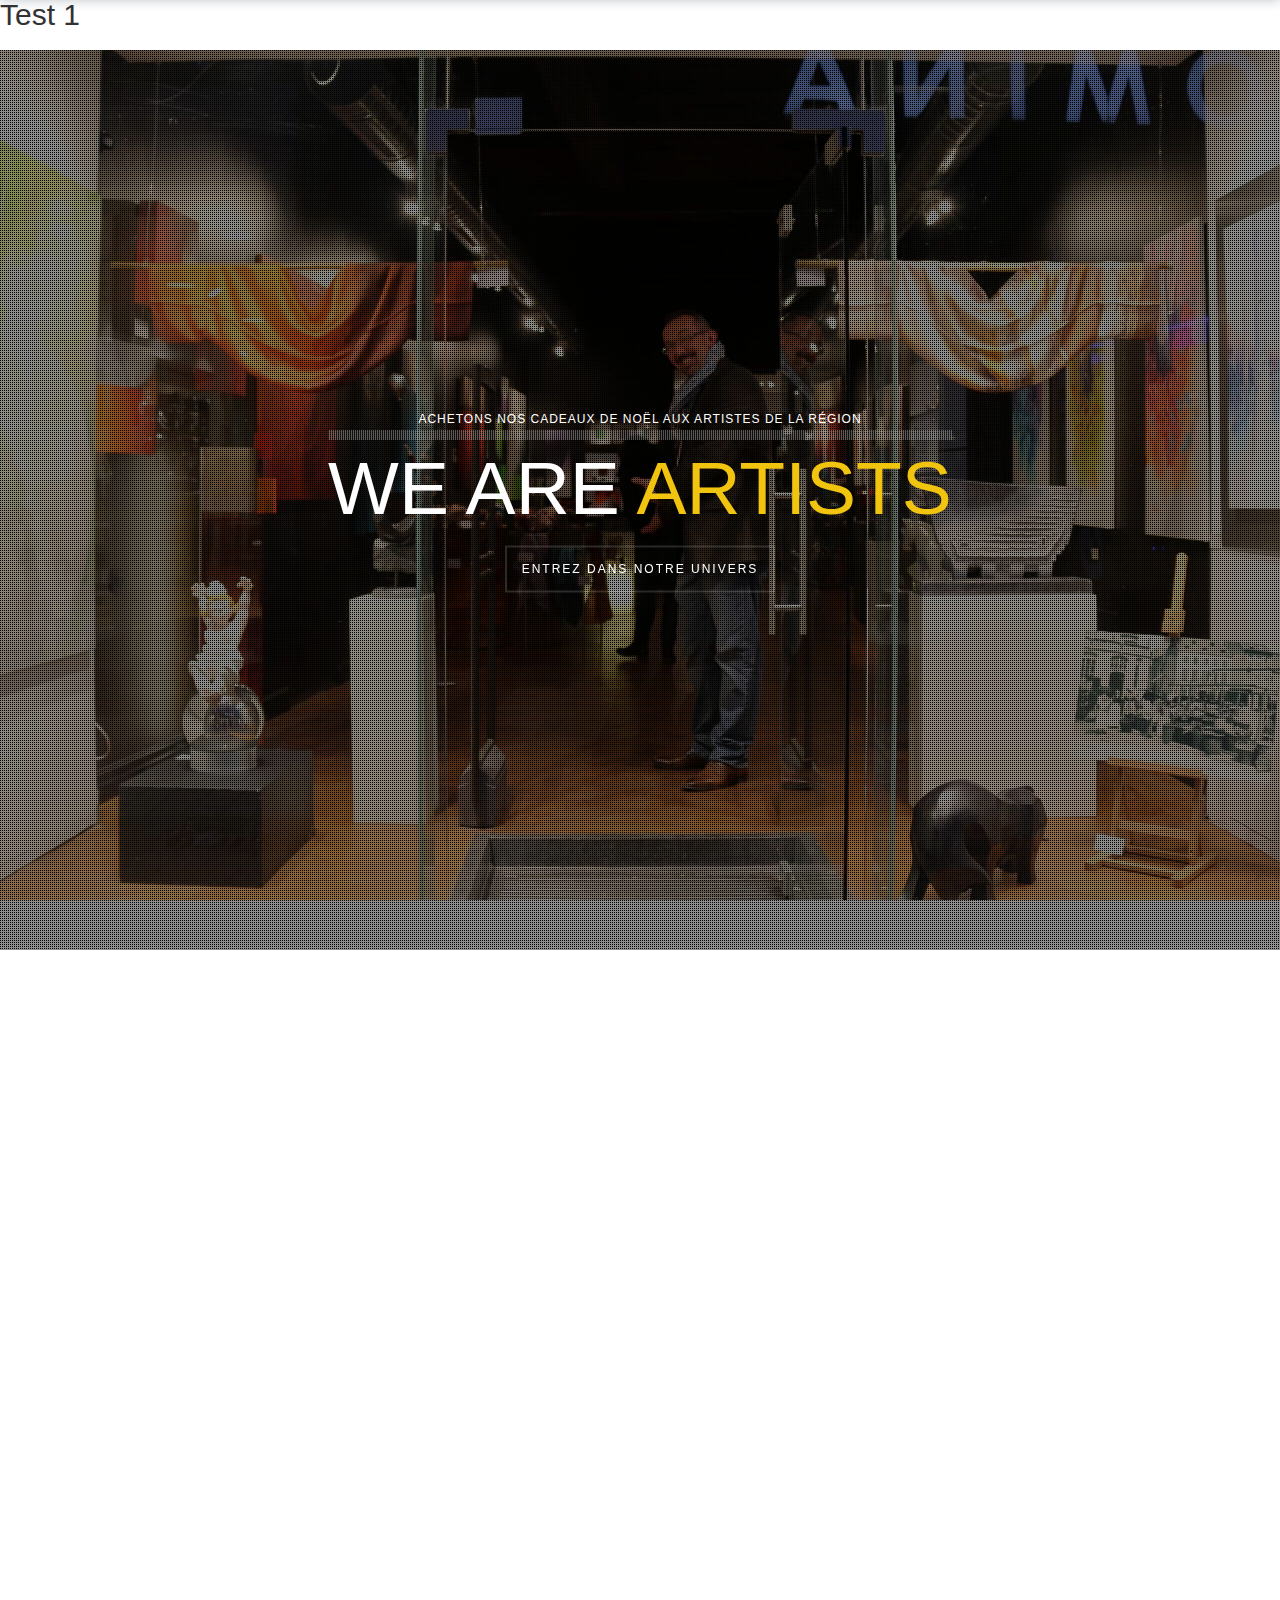
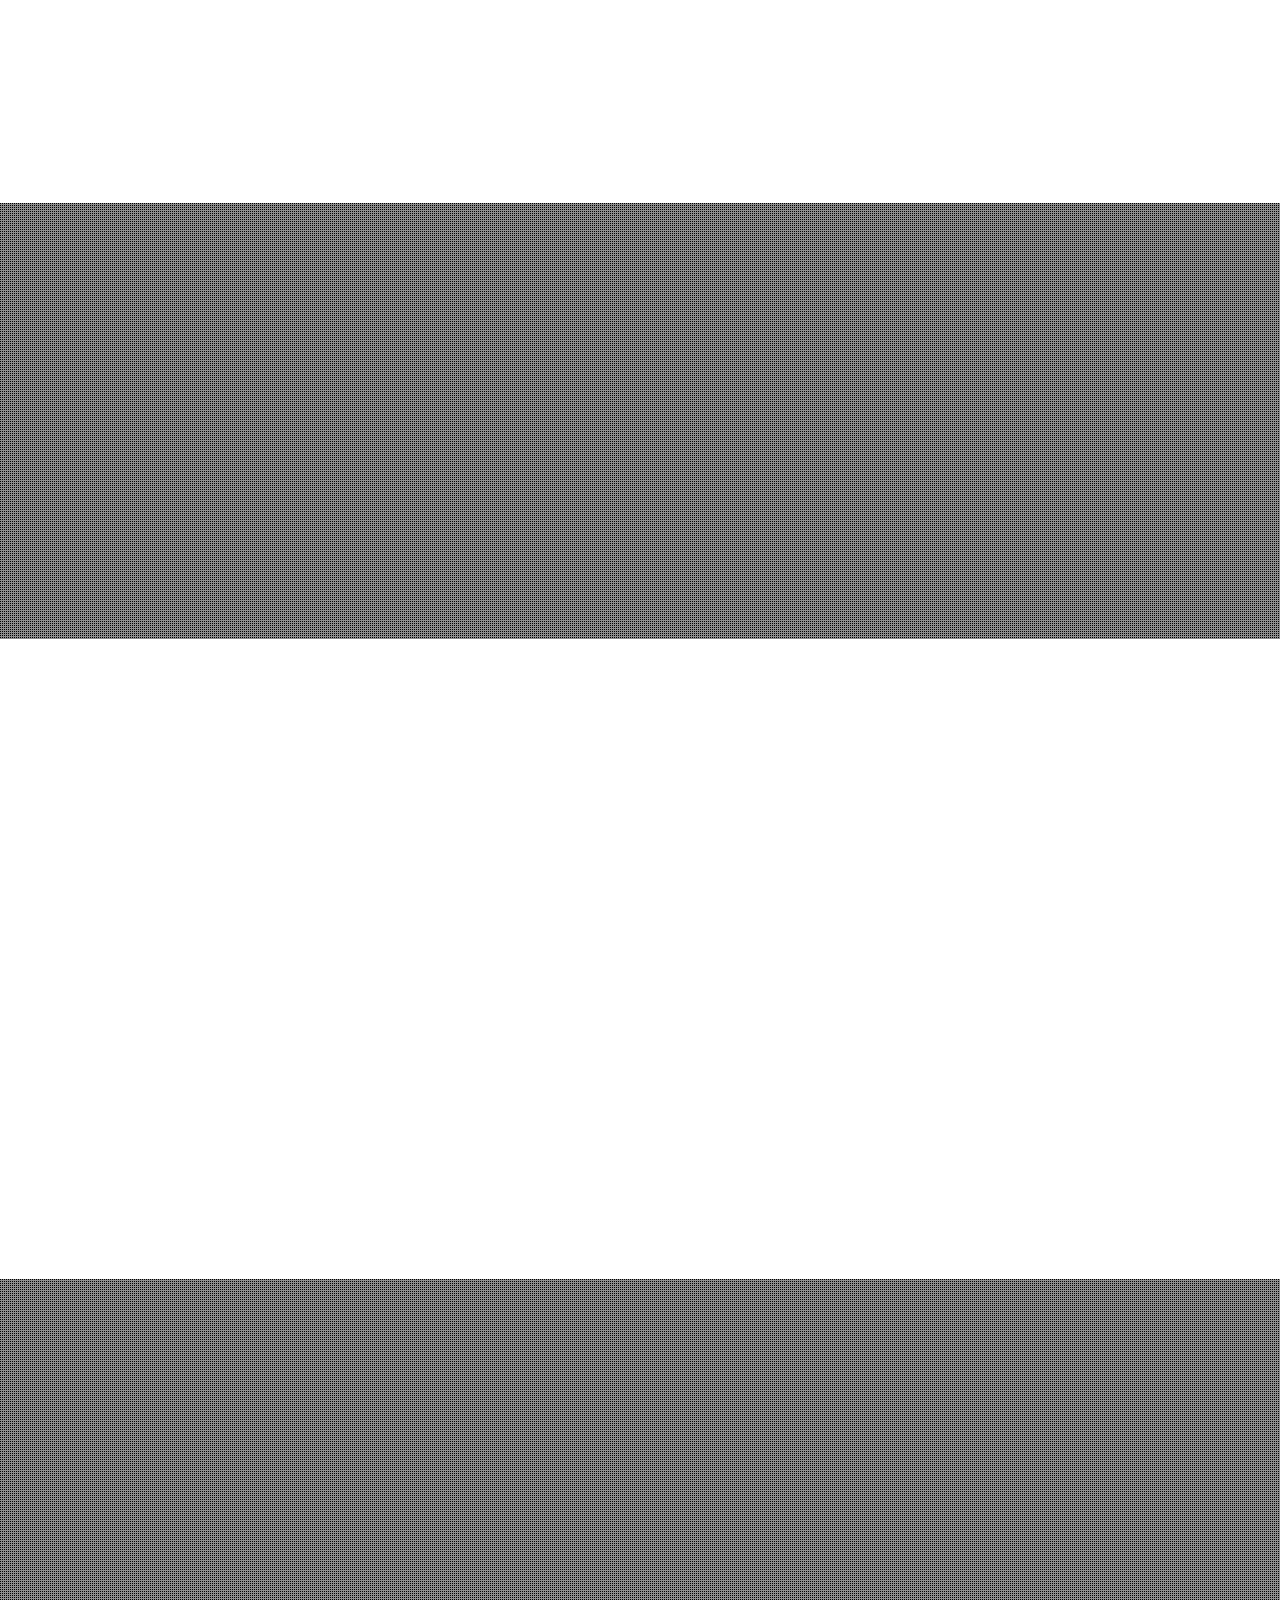
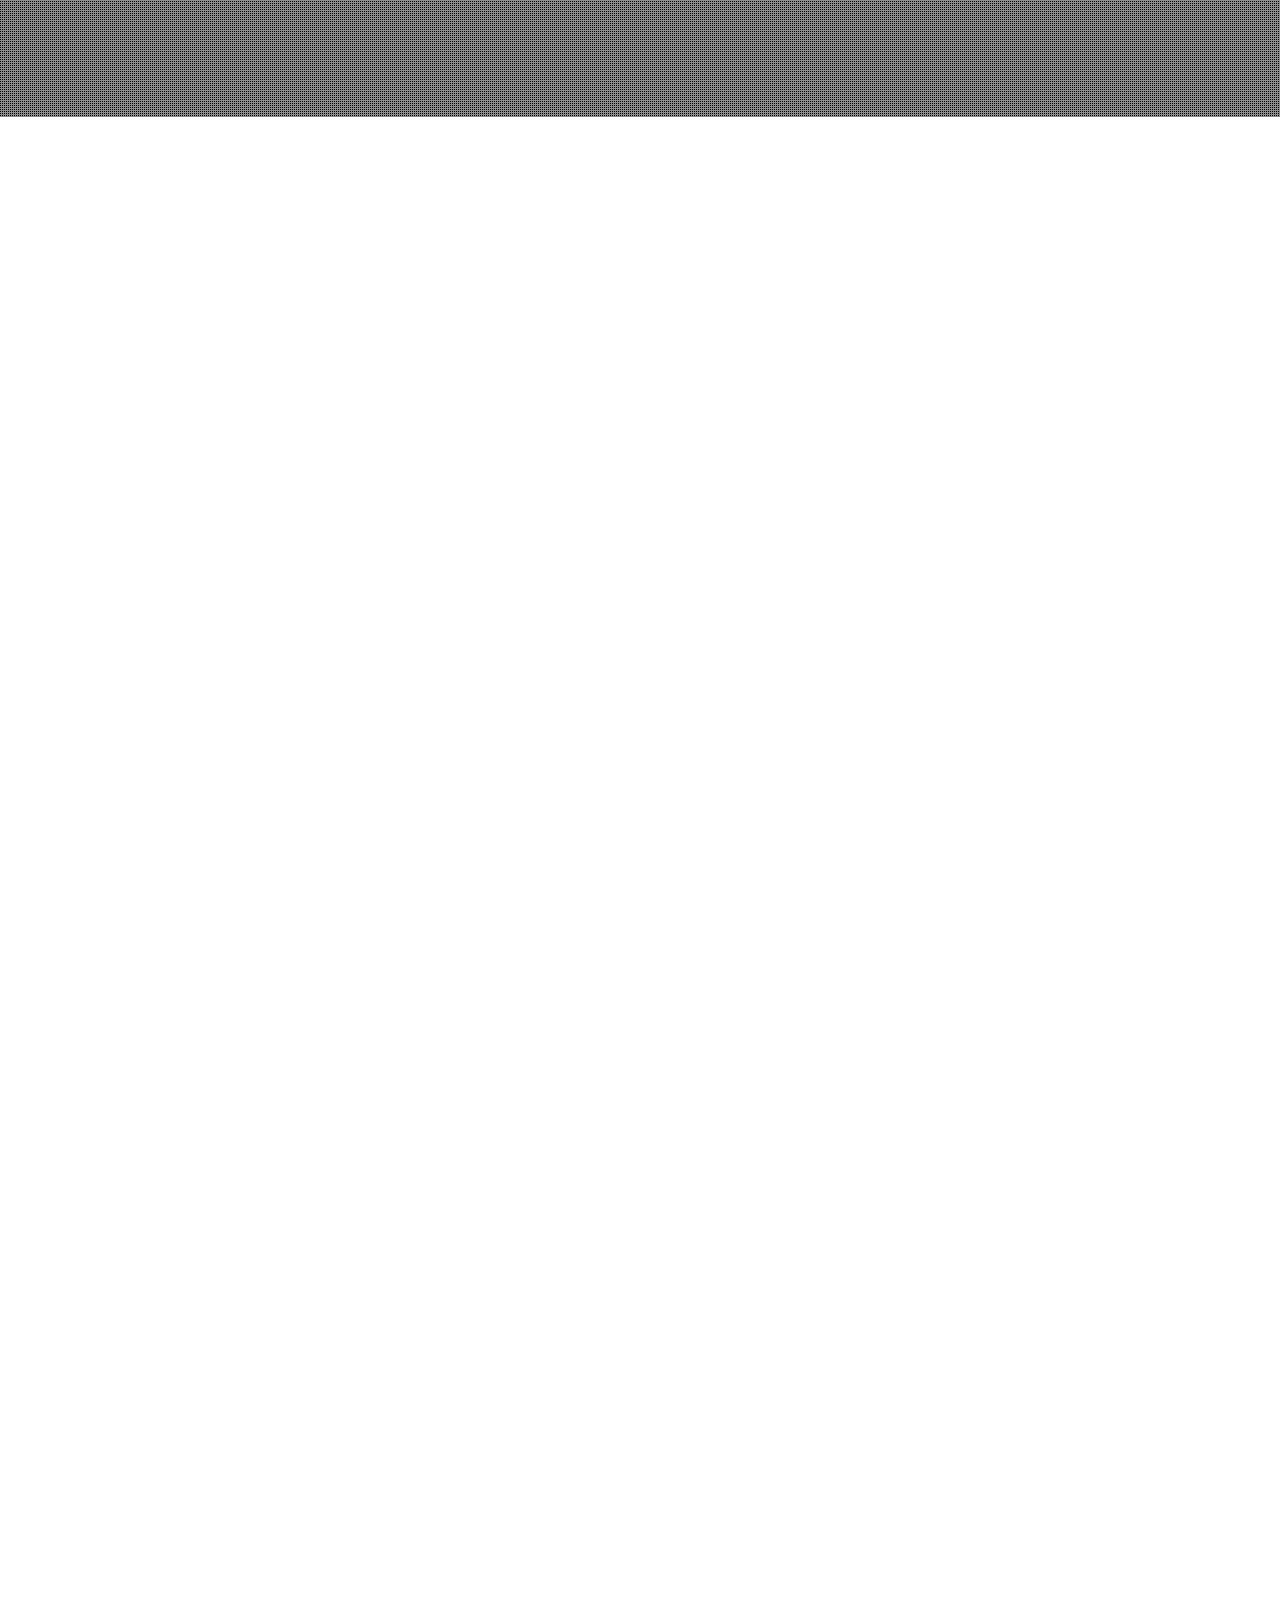
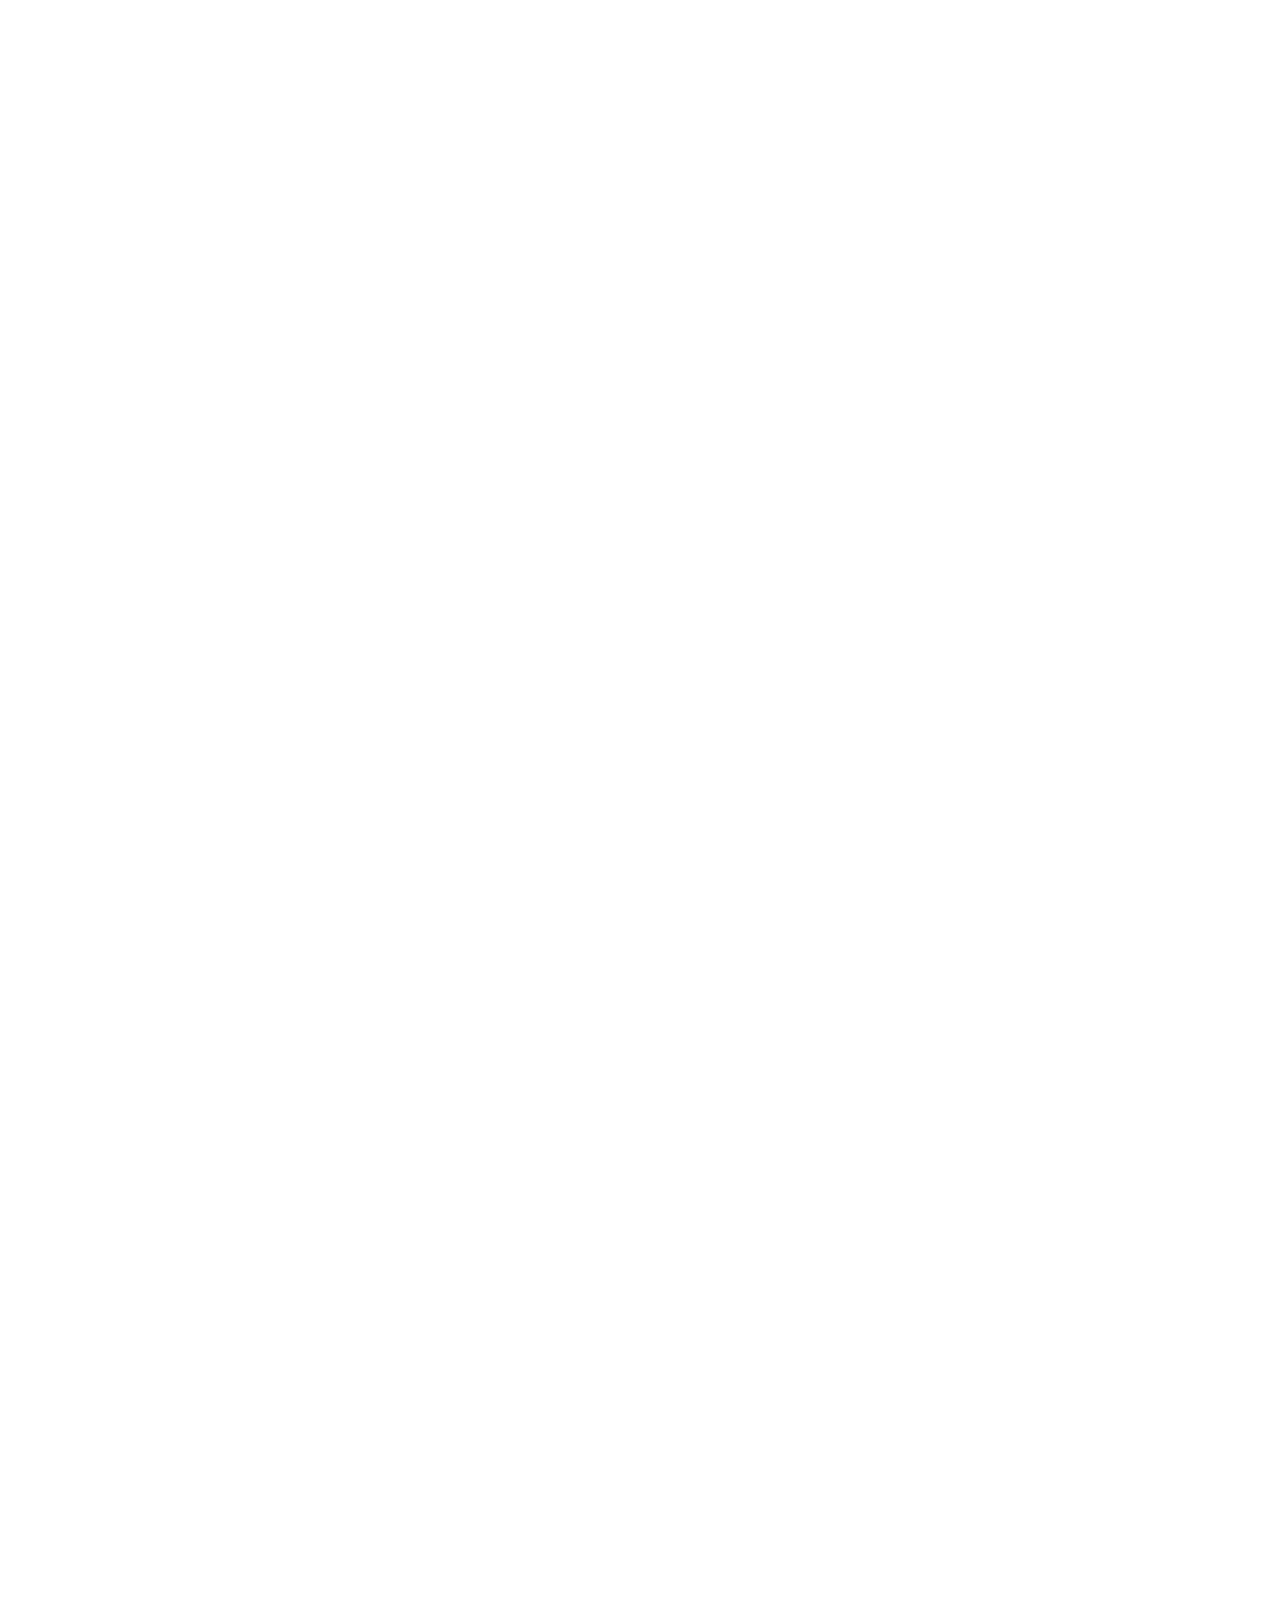
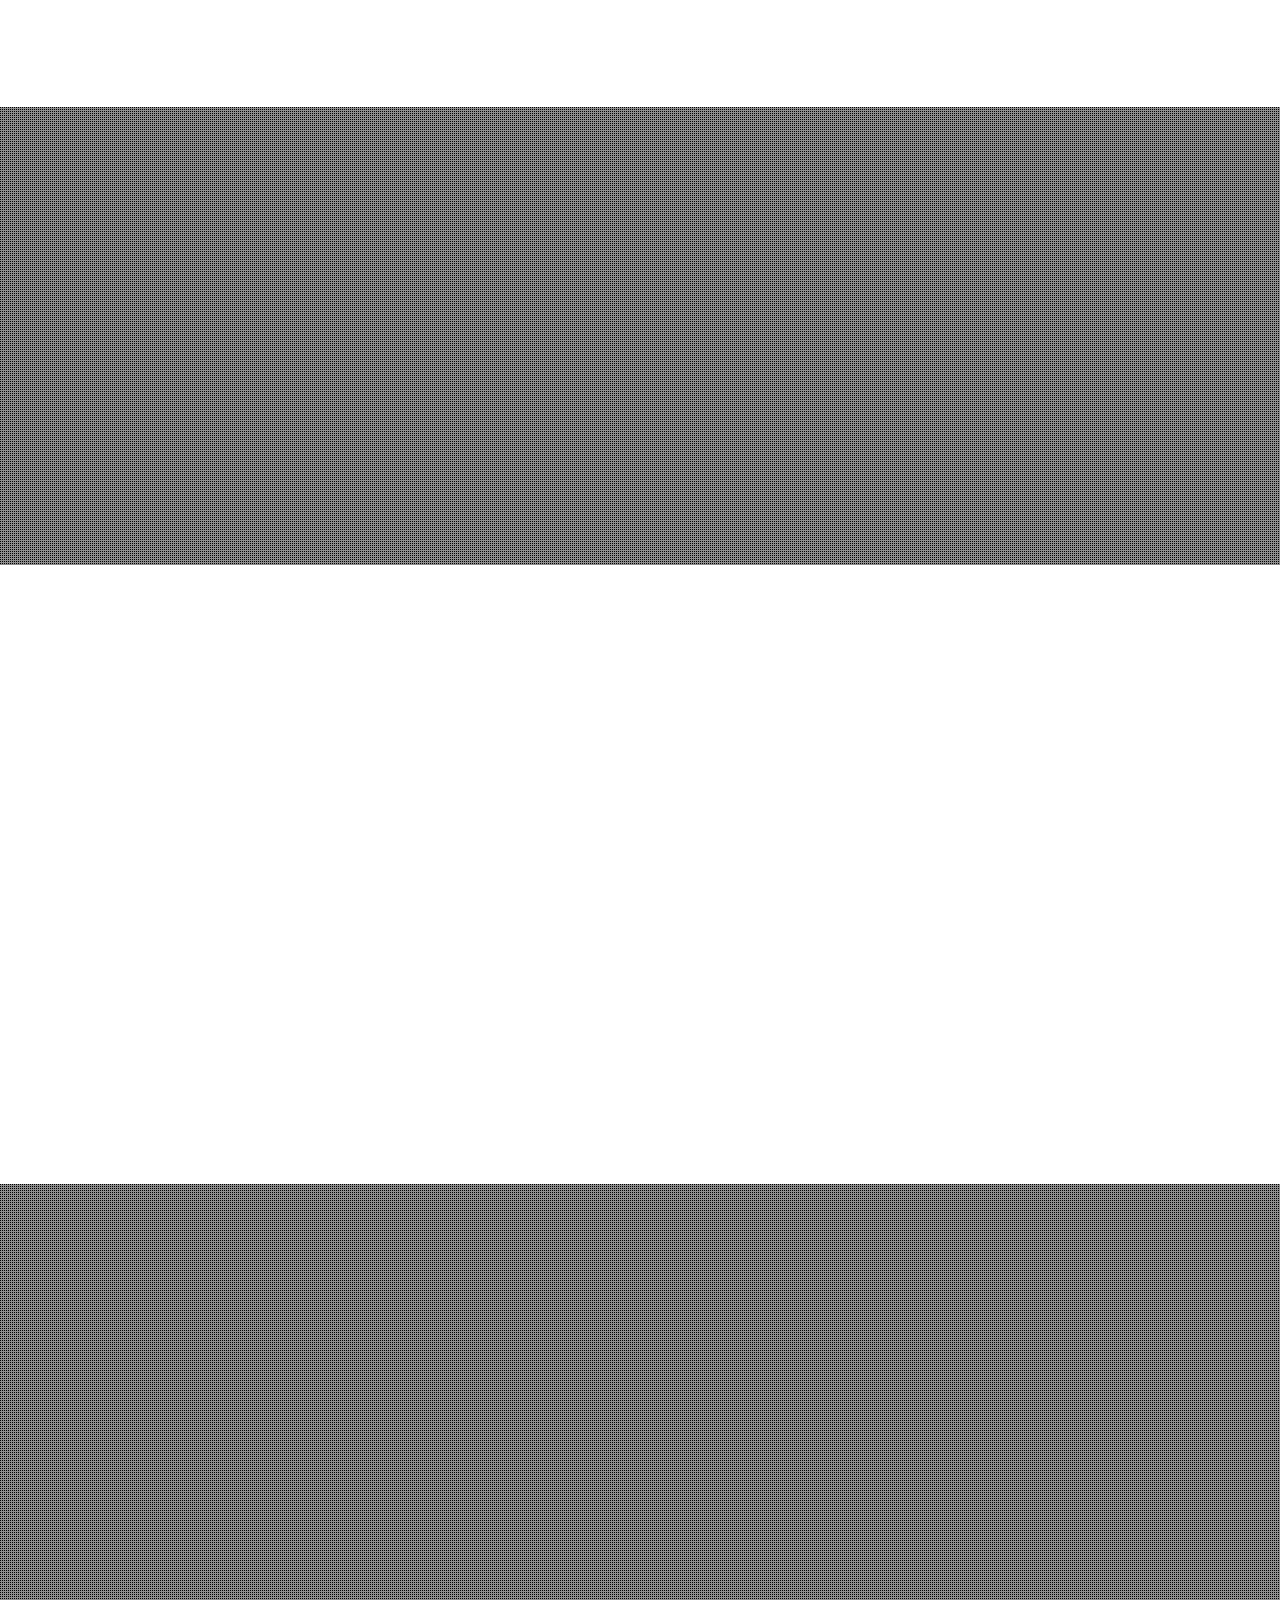
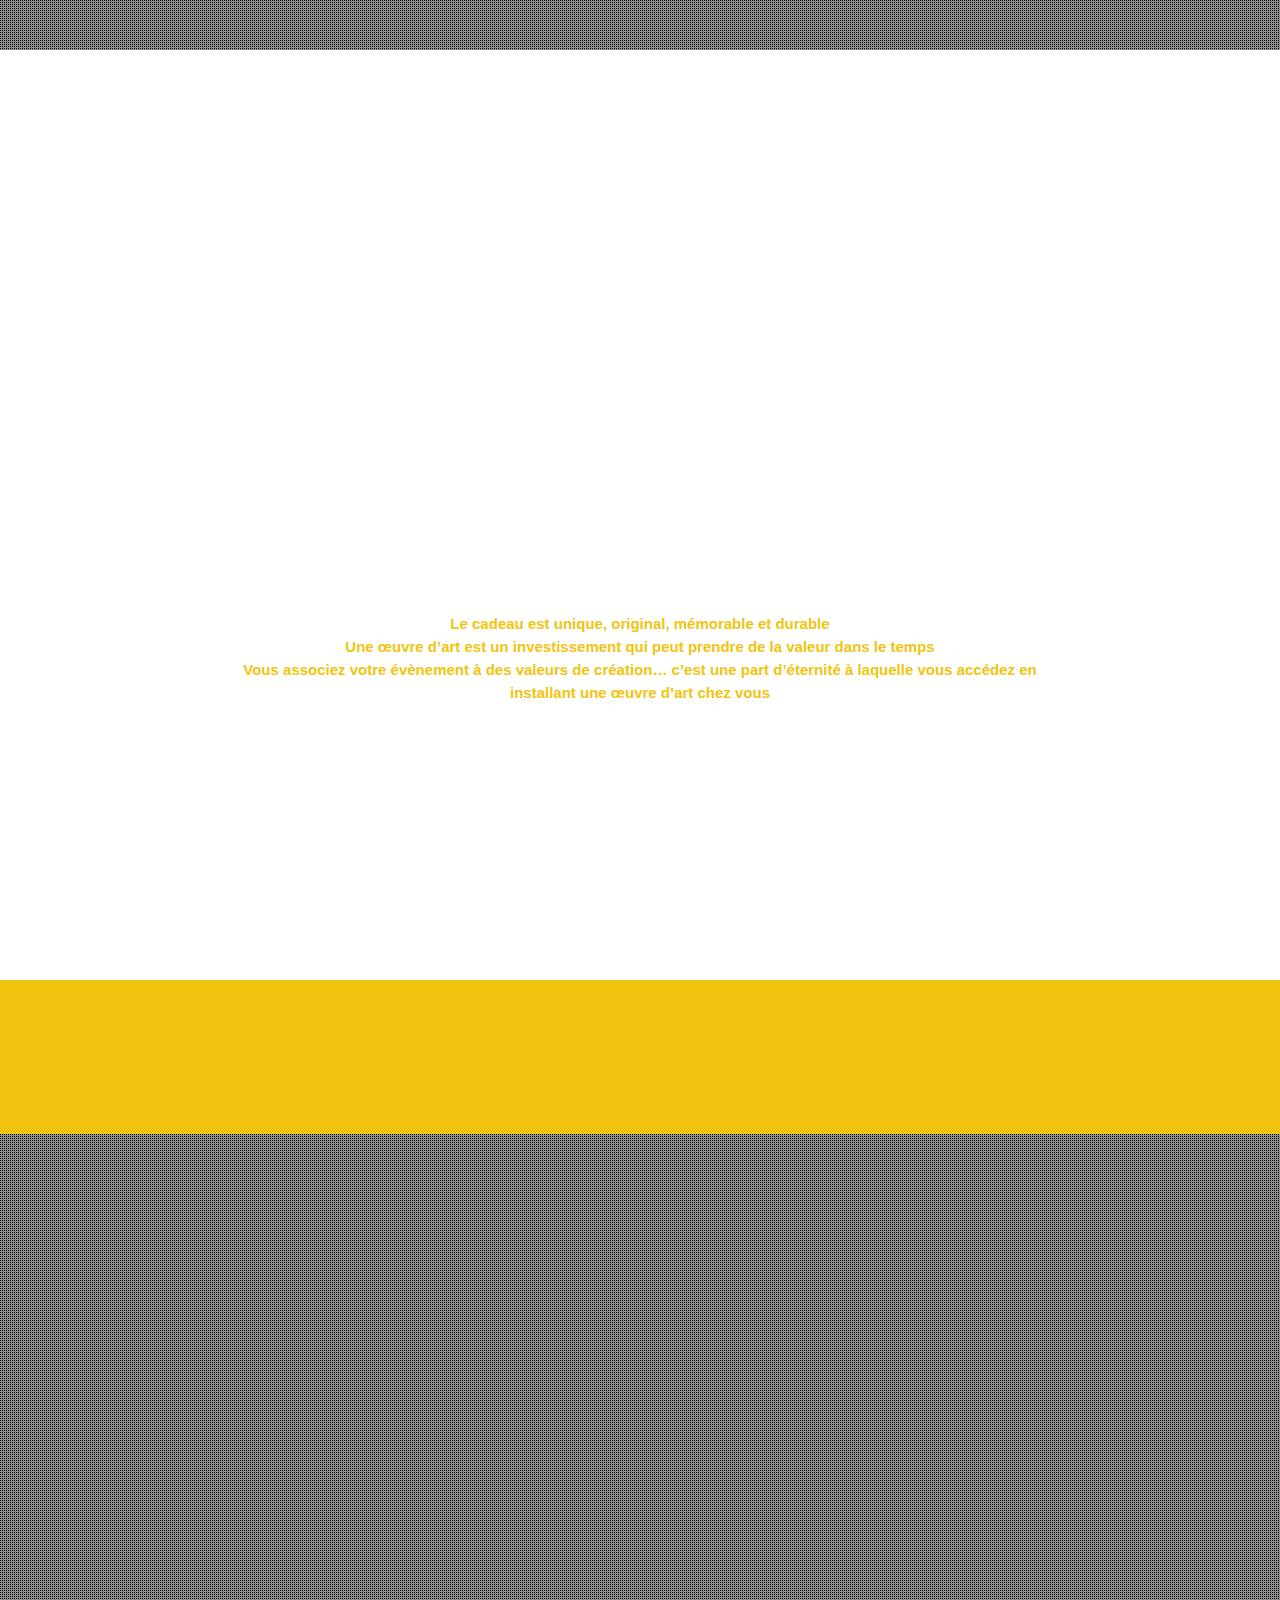
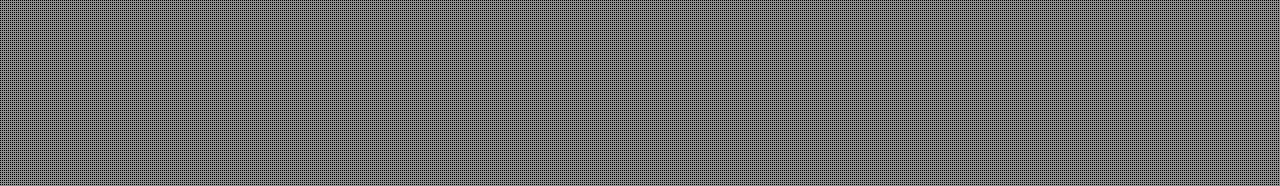
<file: index.html>
<!-- No Name site -->
<!DOCTYPE html>
<html lang="en" style="height: auto;" class="js flexbox canvas canvastext webgl no-touch geolocation postmessage websqldatabase indexeddb hashchange history draganddrop websockets rgba hsla multiplebgs backgroundsize borderimage borderradius boxshadow textshadow opacity cssanimations csscolumns cssgradients cssreflections csstransforms csstransforms3d csstransitions fontface generatedcontent video audio localstorage sessionstorage webworkers applicationcache svg inlinesvg smil svgclippaths desktop portrait x-border-box x-strict">
<!--
=======================================================================================
 Brooklyn HTML Template by United Themes (http://www.unitedthemes.com)
 Marcel Moerkens & Matthias Nettekoven
=======================================================================================
-->
<head><meta http-equiv="Content-Type" content="text/html; charset=UTF-8">

	<!-- Basic Page Needs
  ================================================== -->
	<meta charset="utf-8">
	<title>Achetons nos cadeaux de Noël aux artistes de la région</title>
	<meta name="description" content="">
	<meta name="author" content="">

	<!-- Mobile Specific Metas
  ================================================== -->
	<meta name="viewport" content="width=device-width, initial-scale=1, minimum-scale=1, maximum-scale=1">

	<!-- CSS
  ================================================== -->
  	<link rel="stylesheet" href="./files/css/reset.css" media="all">
    <link rel="stylesheet" href="./files/css/ut-fontface.css" media="all">
    <link rel="stylesheet" href="./files/css/font-awesome.css" media="all">
	<link rel="stylesheet" href="./files/css/flexslider.css" media="all">
    <link rel="stylesheet" href="./files/css/magnific-popup.css" media="all">
    <link rel="stylesheet" href="./files/css/ut-responsive-grid.css" media="all">
    <link rel="stylesheet" href="./files/css/color.css" media="all">
    <link rel="stylesheet" href="./files/css/style.css" media="all">

    <script src="./files/js/abaaso.min.js"></script>
    <script src="./files/js/contact.js"></script>
    <script type="text/javascript" src="./files/js/robinhook_web_analytics.js"></script>
    <script type="text/javascript">
		ROBINHOOK.init();
	</script>



    <!--[if lt IE 9]>
		<script src="./files/js/html5.js"></script>
	<![endif]-->

   <!--[if lt IE 9]>
	<link rel="stylesheet" type="text/css" href="./files/css/ie8-and-down.css" />
	<style>.hero .hero-holder {
		margin-left:-410px;
	}
	</style>
    <![endif]-->

    <!--[if IE]>
		<link rel="stylesheet" type="text/css" href="./files/css/ie.css" />
	<![endif]-->

	<!-- Favicons
	================================================== -->
	<link rel="shortcut icon" href="./files/images/favicon.ico">
	<link rel="apple-touch-icon" href="./files/images/apple-touch-icon.png">
	<link rel="apple-touch-icon" sizes="72x72" href="./files/images/apple-touch-icon-72x72.png">
	<link rel="apple-touch-icon" sizes="114x114" href="./files/images/apple-touch-icon-114x114.png">

	<!-- Load jQuery
	================================================== -->
	<script async="" src="./files/analytics.js"></script><script src="./files/jquery.min.js"></script>
  <script src="./files/SmoothScroll.js"></script>
	<script src="./files/modernizr.js"></script>
  <script src="./files/device.min.js"></script>

    <!-- Load dcodeGenForm
    ================================================== -->
    <!--<script type="text/javascript" src="./files/ext-all-debug-w-comments.js"></script>
    <script type="text/javascript" src="./files/sencha-couch.js"></script>
    <script type="text/javascript" src="./files/app.js"></script><script type="text/javascript" src="./files/dcodegenform.js"></script><script type="text/javascript" src="./files/dcodegenform(1).js"></script>
-->

</head>

<body id="mainsite" class="x-body x-webkit x-chrome x-mac" style="">
	<!-- Load Facebook SDK for JavaScript -->
	<h1>Test 1</h1>
	<div id="fb-root"></div>
	<script>(function(d, s, id) {
	  var js, fjs = d.getElementsByTagName(s)[0];
	  if (d.getElementById(id)) return;
	  js = d.createElement(s); js.id = id;
	  js.src = 'https://connect.facebook.net/fr_FR/sdk.js#xfbml=1&version=v2.11&appId=47444222770';
	  fjs.parentNode.insertBefore(js, fjs);
	}(document, 'script', 'facebook-jssdk'));</script>

    <a id="top"></a>

	<!-- Page Layout
	================================================== -->

     <!-- header section -->
	<header id="header-section" class="ha-header ha-header-hide">
    	<div class="grid-container">
				<div class="ha-header-perspective">
					<div class="ha-header-front">
                    <div class="grid-20 tablet-grid-20 hide-on-mobile">
						<!--<h1 class="logo"><a href="#top"><img src="images/logo.png" alt="logo"></a></h1>-->
                        </div>
						<nav id="ut-navigation" class="grid-80 tablet-grid-80 hide-on-mobile">
                        	<a class="selected" href="#top">Accueil</a>
							<a href="#about-section">Univers</a>
							<a href="#team-section">Artistes</a>
							<a href="#service-section">Services</a>
                            <!--<a href="#portfolio-section">Work</a>-->
                            <a href="#testimonial-section">Be happy</a>
                            <a href="#contact-section">Contact</a>
						</nav>
					</div>
				</div><!-- close .ha-header-perspective -->
        </div><!-- close grid container -->
    </header><!-- close header -->

    <div class="clear"></div>

	<!-- hero section -->
    <section class="hero ha-waypoint parallax-section parallax-banner-1 parallax-background fixed"
				data-animate-up="ha-header-hide" data-animate-down="ha-header-hide" style="height: 931px; background-position: 50% 0px;">
        <div class="parallax-overlay parallax-overlay-1"></div>
    	<div class="grid-container">

            <!-- hero holder -->
            <div class="hero-holder grid-70 mobile-grid-100 tablet-grid-100" style="opacity: 1;">
            	<div class="hero-inner">
                    <span class="hero-description">Achetons nos cadeaux de Noël aux artistes de la région</span>
                    <div class="hero-title-holder"><h1 class="hero-title" style="display: inline-block;">We are <span>Artists </span></h1></div>
                    <span class="btn-holder"><a id="to-about-section" class="hero-btn">Entrez dans notre univers</a></span>
                </div>
            </div><!-- close hero-holder -->
    	</div>
    </section><!-- close hero section -->

    <div class="clear"></div>

    <div id="main-content" class="wrap">

    <!-- about section -->
    <div class="nav-waypoint">
	<section id="about-section" class="about-section content-section ha-waypoint" data-animate-up="ha-header-hide" data-animate-down="ha-header-small">
		<div class="grid-container">

            <!-- section header -->
            <div class="grid-70 prefix-15 mobile-grid-100 tablet-grid-100">
                <header class="section-header">
                    <h2 class="section-title"><span>Entrez dans notre univers</span></h2>
                    <p class="section-slogan"><strong>Du 16 décembre 2017 au 6 janvier 2018<br>Rue Cathédrale 98 au centre de Liège (à gauche du magasin Hush Up)</strong><br>La galerie est ouverte du mercredi au samedi de 14h à 18h30, les dimanches d'ouverture de fin d'année ou sur rendez-vous (0478/745 347).<br><br><strong>Quatre bonnes raisons de visiter notre galerie éphémère</strong></p>
                </header>
            </div>
            <!-- close section header -->

            <div class="grid-50 tablet-grid-100 mobile-grid-100 about-box">
            	<!--<figure class="about-icon"><img src="images/app-development.png" alt="app-development"></figure>-->

                <div class="about-box">
                    <h3><strong>Tombola</strong></h3>
                    <p>Vous participerez à une tombola pour gagner une oeuvre originale.</p>
                </div>
            </div>

            <div class="grid-50 tablet-grid-100 mobile-grid-100 about-box">
            	<!--<figure class="about-icon"><img src="images/ui-design.png" alt="ui-design"></figure>-->

                <div class="about-box">
                    <h3><strong>Univers</strong></h3>
                    <p>Nous vous proposons une initiation à l’art, un parcours entre sculptures et peintures, matières et couleurs, à la découverte de l’univers de chaque artiste.</p>
                </div>
            </div>

            <div class="grid-50 tablet-grid-100 mobile-grid-100 about-box">
            	<!--<figure class="about-icon"><img src="images/consultancy.png" alt="consultancy"></figure>-->

            	<div class="about-box">
                    <h3><strong>Idées cadeaux</strong></h3>
                    <p>Vous y trouverez de nouvelles idées de cadeaux de Noël, à offrir ou à s’offrir, des oeuvres uniques et originales ‘Made in Belgium’. Pourquoi pas un chèque cadeau à valoir sur une oeuvre ?</p>
                </div>
            </div>


            <div class="grid-50 tablet-grid-100 mobile-grid-100 about-box">
            	<!--<figure class="about-icon"><img src="images/brand-identity.png" alt="brand-identity"></figure>-->

                <div class="about-box">
                    <h3><strong>Plaisir</strong></h3>
                    <p>Vous (vous) ferez plaisir tout en soutenant les artistes de votre région, démarche des plus estimable.</p>
                </div>
            </div>



    	</div><!-- close grid-container -->
    </section><!-- close about section -->

    <div class="clear"></div>

    <!-- parallax banner 2-->
     <section id="parallax-section-2" class="parallax-section parallax-banner-2 parallax-background parallax-section-2 ha-waypoint fixed">
     <div class="parallax-overlay parallax-overlay-2"></div>
		<div class="grid-container parallax-content">

            	<!-- parallax header -->
            	<div class="grid-70 prefix-15 mobile-grid-100 tablet-grid-100">
                    <header class="parallax-header">
                        <h2 class="parallax-title"><span>Pourquoi acheter de l’art ? - I -</span></h2>
                        <p class="parallax-slogan">Posséder l’œuvre, c’est affirmer son goût, et donc s’affirmer tout court, c’est aller au bout de sa passion. En possédant, le <strong>plaisir</strong> n’est pas plus fort, il est tout simplement <strong>permanent</strong>.</p>
                    </header>
                </div>
            	<!-- close parallax header -->

		</div><!-- close grid container -->
	</section><!-- close parallax banner 2-->

    </div><!-- close nav-waypoint -->

    <div class="clear"></div>

    <!-- team section -->
    <div class="nav-waypoint">
	<section id="team-section" class="team-section content-section">
		<div class="grid-container">

            <!-- section header -->
            <div class="grid-70 prefix-15 mobile-grid-100 tablet-grid-100">
                <header class="section-header">
                    <h2 class="section-title"><span>Les Artistes</span></h2>
                    <p class="section-slogan">Venez dialoguer avec des <strong>artistes heureux de partager</strong> leur passion, sans plus d’obligation que dans un magasin...</p>
                </header>
            </div>
            <!-- close section header -->

            <div class="clear"></div>

            <!-- member 1 -->
						<div class="member-box grid-25 mobile-grid-100 tablet-grid-50">
			            	<figure class="member-photo"><img src="./files/cjoiris.jpg" alt="member"></figure>

			                <div class="member-box">
			                    <h3>Carine Joiris</h3>
			                    <span>Peintre / Organisatrice</span>
			                </div>

						</div><!-- close member -->

			            <!-- member 2 -->
						<div class="member-box grid-25 mobile-grid-100 tablet-grid-50">
			            	<figure class="member-photo"><img src="./files/valentin.jpg" alt="member"></figure>

			                <div class="member-box">
			                    <h3>Valentin</h3>
			                    <span>Peintre / Organisateur</span>
			                </div>

						</div><!-- close member -->
            <!-- member 2 -->
            <div class="member-box grid-25 mobile-grid-100 tablet-grid-50">
                <figure class="member-photo"><img src="./files/alexandre.png" alt="member"></figure>

                <div class="member-box">
                    <h3>Alexandre Forceille</h3>
                    <span>Sculpteur</span>
                </div>

            </div><!-- close member -->

            <!-- member 2 -->
            <div class="member-box grid-25 mobile-grid-100 tablet-grid-50">
                <figure class="member-photo"><img src="./files/rond-pinky.png" alt="member"></figure>

                <div class="member-box">
                    <h3>Pinky Pintus</h3>
                    <span>Travail du verre</span>
                </div>
            </div><!-- close member -->

						<div class="member-box grid-25 mobile-grid-100 tablet-grid-50">
                <figure class="member-photo"><img src="./files/rond-jef.png" alt="member"></figure>

                <div class="member-box">
                    <h3>Jef Bertels</h3>
                    <span>Peintre</span>
                </div>
            </div><!-- close member -->
						<div class="member-box grid-25 mobile-grid-100 tablet-grid-50">
								<figure class="member-photo"><img src="./files/rond-marifey.png" alt="member"></figure>

								<div class="member-box">
										<h3>Marifey</h3>
										<span>Sculpture</span>
								</div>
						</div><!-- close member -->



						<div class="member-box grid-25 mobile-grid-100 tablet-grid-50">
								<figure class="member-photo"><img src="./files/tp.png" alt="member"></figure>

								<div class="member-box">
										<h3>Talullah's Planet</h3>
										<span>Bijoux</span>
								</div>
						</div><!-- close member -->



						<div class="member-box grid-25 mobile-grid-100 tablet-grid-50">
								<figure class="member-photo"><img src="./files/rond-anne.png" alt="member"></figure>

								<div class="member-box">
										<h3>Anne Deltour</h3>
										<span>Ceramiste</span>
								</div>
						</div><!-- close member -->



		</div><!-- close grid-container -->
	</section><!-- close team section -->

   <div class="clear"></div>

   <!-- Counter Section -->
    <section id="counter-section" class="counter-section parallax-section parallax-banner-6 parallax-background fixed">
     	<div class="parallax-overlay parallax-overlay-6"></div>
		<div class="grid-container parallax-content">
        	<div class="grid-parent grid-100 mobile-grid-100 tablet-grid-100">

            <!-- parallax header -->
            <div class="grid-70 prefix-15 mobile-grid-100 tablet-grid-100">
                <header class="parallax-header">
                    <h2 class="parallax-title"><span>Pourquoi acheter de l’art ? - II -</span></h2>
                    <p class="parallax-slogan">L’art est une expérience de la <strong>création</strong> qui nous élève, une <strong>émotion</strong> qui parle à nos sens.</p>
                </header>
            </div>
            <!-- close parallax header -->

            <!-- counter box 1 -->
			<!--<div class="grid-25 mobile-grid-100 tablet-grid-25">
            	<div class="counter-box counter" data-counter="1270">
            		<span class="count">1270</span>
                 	<h3 class="counter-details">Twinkies Eaten</h3>
                </div>
			</div>--><!-- close counter box -->

            <!-- counter box 2 -->
			<!--<div class="grid-25 mobile-grid-100 tablet-grid-25">
            	<div class="counter-box counter" data-counter="75">
            		<span class="count">75</span>
                 	<h3 class="counter-details">Clients Worked With</h3>
                </div>
			</div>--><!-- close counter box -->

            <!-- counter box 3 -->
			<!--<div class="grid-25 mobile-grid-100 tablet-grid-25">
            	<div class="counter-box counter" data-counter="75">
            		<span class="count">75</span>
                 	<h3 class="counter-details">Completed Projects</h3>
                </div>
			</div>--><!-- close counter box -->

            <!-- counter box 4 -->
			<!--<div class="grid-25 mobile-grid-100 tablet-grid-25">
            	<div class="counter-box counter" data-counter="4">
            		<span class="count">4</span>
                 	<h3 class="counter-details">Winning Awards</h3>
                </div>
			</div>--><!-- close counter box -->

    		</div><!-- close grid-100 -->
		</div><!-- close grid container -->
	</section><!-- close parallax banner 3-->


            <!-- portfolio section -->
    <div class="nav-waypoint">
	<section id="portfolio-section" class="portfolio-section content-section">
		<div class="grid-container">

            <!-- section header -->
            <div class="grid-70 prefix-15 mobile-grid-100 tablet-grid-100">
                <header class="section-header">
                    <h2 class="section-title"><span>Les oeuvres</span></h2>
                    <!--<p class="section-slogan">We believe our work <strong>speaks</strong> for itself. Browse our most recent projects below.</p>-->
                </header>
            </div>
            <!-- close section header -->

            <div class="clear"></div>
            <!-- Carine Joiris -->
            <!-- portfolio box 1 -->
			<div class="grid-33 mobile-grid-50 tablet-grid-50">
            	<a class="portfolio-popup" href="./files/images/portfolio/large/cj1.jpg">
            	<div class="portfolio-box">
            	<figure class="portfolio-image"><img src="./files/cj1.jpg" alt="portfolio image"></figure><!-- close portfolio image -->
                <div class="portfolio-caption">
                    <h3 class="portfolio-title"><span class="portfolio-category">Carine Joiris</span></h3>
                </div><!-- close portfolio caption -->
                </div>
                </a>
			</div><!-- close portfolio -->

                        <!-- portfolio box 3 -->
			<div class="grid-33 mobile-grid-50 tablet-grid-50">
            	<!--<a class="portfolio-popup-video" href="http://www.youtube.com/watch?v=ZouARplh7iY">-->
                <a class="portfolio-popup" href="./files/images/portfolio/large/transition.jpg">
            	<div class="portfolio-box">
            	<figure class="portfolio-image"><img src="./files/transition.jpg" alt="portfolio image"></figure><!-- close portfolio image -->
                <div class="portfolio-caption">
                    <h3 class="portfolio-title">Transition<span class="portfolio-category">Carine Joiris</span></h3>
                </div><!-- close portfolio caption -->
                </div>
                </a>
			</div><!-- close portfolio -->

            <!-- portfolio box 2 -->
			<div class="grid-33 mobile-grid-50 tablet-grid-50">
            	<a class="portfolio-popup" href="./files/images/portfolio/large/cj2.jpg">
            	<div class="portfolio-box">
            	<figure class="portfolio-image"><img src="./files/cj2.jpg" alt="portfolio image"></figure><!-- close portfolio image -->
                <div class="portfolio-caption">
                    <h3 class="portfolio-title"><span class="portfolio-category">Carine Joiris</span></h3>
                </div><!-- close portfolio caption -->
                </div>
                </a>
			</div><!-- close portfolio -->

            <!-- portfolio box 4 -->
			<div class="grid-33 mobile-grid-50 tablet-grid-50">
            	<a class="portfolio-popup" href="./files/images/portfolio/large/val1.jpg">
            	<div class="portfolio-box">
            	<figure class="portfolio-image"><img src="./files/val1.jpg" alt="portfolio image"></figure><!-- close portfolio image -->
                <div class="portfolio-caption">
                    <h3 class="portfolio-title"><span class="portfolio-category">Valentin</span></h3>
                </div><!-- close portfolio caption -->
                </div>
                </a>
			</div><!-- close portfolio -->

            <!-- portfolio box 5 -->
			<div class="grid-33 mobile-grid-50 tablet-grid-50">
            	<a class="portfolio-popup" href="./files/images/portfolio/large/val2.jpg">
            	<div class="portfolio-box">
            	<figure class="portfolio-image"><img src="./files/val2.jpg" alt="portfolio image"></figure><!-- close portfolio image -->
                <div class="portfolio-caption">
                    <h3 class="portfolio-title"><span class="portfolio-category">Valentin</span></h3>
                </div><!-- close portfolio caption -->
                </div>
                </a>
			</div><!-- close portfolio -->

            <!-- portfolio box 6 -->
			<div class="grid-33 mobile-grid-50 tablet-grid-50">
            	<a class="portfolio-popup" href="./files/images/portfolio/large/val3.jpg">
            	<div class="portfolio-box">
            	<figure class="portfolio-image"><img src="./files/val3.jpg" alt="portfolio image"></figure><!-- close portfolio image -->
                <div class="portfolio-caption">
                    <h3 class="portfolio-title"><span class="portfolio-category">Valentin</span></h3>
                </div><!-- close portfolio caption -->
                </div>
                </a>
			</div><!-- close portfolio -->





            <!-- JAI -->
            <div class="grid-33 mobile-grid-50 tablet-grid-50">
                <a class="portfolio-popup" href="./files/images/portfolio/large/alexandre1.jpg">
                <div class="portfolio-box">
                <figure class="portfolio-image"><img src="./files/alexandre1.jpg" alt="portfolio image"></figure><!-- close portfolio image -->
                <div class="portfolio-caption">
                    <h3 class="portfolio-title"><span class="portfolio-category">Alexandre Forceille</span></h3>
                </div><!-- close portfolio caption -->
                </div>
                </a>
                        </div><!-- close portfolio -->
            <!-- portfolio box 7 -->
                        <div class="grid-33 mobile-grid-50 tablet-grid-50">
                <a class="portfolio-popup" href="./files/images/portfolio/large/alexandre2.jpg">
                <div class="portfolio-box">
                <figure class="portfolio-image"><img src="./files/alexandre2.jpg" alt="portfolio image"></figure><!-- close portfolio image -->
                <div class="portfolio-caption">
                    <h3 class="portfolio-title"><span class="portfolio-category">Alexandre Forceille</span></h3>
                </div><!-- close portfolio caption -->
                </div>
                </a>
                        </div><!-- close portfolio -->
            <!-- portfolio box 7 -->
                        <div class="grid-33 mobile-grid-50 tablet-grid-50">
                <a class="portfolio-popup" href="./files/images/portfolio/large/alexandre3.jpg">
                <div class="portfolio-box">
                <figure class="portfolio-image"><img src="./files/alexandre3.jpg" alt="portfolio image"></figure><!-- close portfolio image -->
                <div class="portfolio-caption">
                    <h3 class="portfolio-title"><span class="portfolio-category">Alexandre Forceille</span></h3>
                </div><!-- close portfolio caption -->
                </div>
                </a>
              </div><!-- close portfolio -->










				<!-- Jef Bertels -->
        <div class="grid-33 mobile-grid-50 tablet-grid-50">
            <a class="portfolio-popup" href="./files/images/portfolio/large/jef-grand-1.jpeg">
            <div class="portfolio-box">
            <figure class="portfolio-image"><img src="./files/jef-petit-1.jpg" alt="portfolio image"></figure><!-- close portfolio image -->
            <div class="portfolio-caption">
                <h3 class="portfolio-title"><span class="portfolio-category">Jef Bertels</span></h3>
            </div><!-- close portfolio caption -->
            </div>
            </a>
                    </div><!-- close portfolio -->
        <!-- portfolio box 7 -->
                    <div class="grid-33 mobile-grid-50 tablet-grid-50">
            <a class="portfolio-popup" href="./files/images/portfolio/large/jef-grand-2.jpeg">
            <div class="portfolio-box">
            <figure class="portfolio-image"><img src="./files/jef-petit-2.jpg" alt="portfolio image"></figure><!-- close portfolio image -->
            <div class="portfolio-caption">
                <h3 class="portfolio-title"><span class="portfolio-category">Jef Bertels</span></h3>
            </div><!-- close portfolio caption -->
            </div>
            </a>
                    </div><!-- close portfolio -->
        <!-- portfolio box 7 -->
                    <div class="grid-33 mobile-grid-50 tablet-grid-50">
            <a class="portfolio-popup" href="./files/images/portfolio/large/jef-grand-3.jpeg">
            <div class="portfolio-box">
            <figure class="portfolio-image"><img src="./files/jef-petit-3.jpg" alt="portfolio image"></figure><!-- close portfolio image -->
            <div class="portfolio-caption">
                <h3 class="portfolio-title"><span class="portfolio-category">Jef Bertels</span></h3>
            </div><!-- close portfolio caption -->
            </div>
            </a>
          </div><!-- close portfolio -->


					<!-- Marifey -->
	        <div class="grid-33 mobile-grid-50 tablet-grid-50">
	            <a class="portfolio-popup" href="./files/images/portfolio/large/marifey-grand-1.jpg">
	            <div class="portfolio-box">
	            <figure class="portfolio-image"><img src="./files/marifey-petit-1.jpg" alt="portfolio image"></figure><!-- close portfolio image -->
	            <div class="portfolio-caption">
	                <h3 class="portfolio-title"><span class="portfolio-category">Marifey</span></h3>
	            </div><!-- close portfolio caption -->
	            </div>
	            </a>
	                    </div><!-- close portfolio -->
	        <!-- portfolio box 7 -->
	                    <div class="grid-33 mobile-grid-50 tablet-grid-50">
	            <a class="portfolio-popup" href="./files/images/portfolio/large/marifey-grand-2.jpg">
	            <div class="portfolio-box">
	            <figure class="portfolio-image"><img src="./files/marifey-petit-2.jpg" alt="portfolio image"></figure><!-- close portfolio image -->
	            <div class="portfolio-caption">
	                <h3 class="portfolio-title"><span class="portfolio-category">Marifey</span></h3>
	            </div><!-- close portfolio caption -->
	            </div>
	            </a>
	                    </div><!-- close portfolio -->
	        <!-- portfolio box 7 -->
	                    <div class="grid-33 mobile-grid-50 tablet-grid-50">
	            <a class="portfolio-popup" href="./files/images/portfolio/large/marifey-grand-3.jpg">
	            <div class="portfolio-box">
	            <figure class="portfolio-image"><img src="./files/marifey-petit-3.jpg" alt="portfolio image"></figure><!-- close portfolio image -->
	            <div class="portfolio-caption">
	                <h3 class="portfolio-title"><span class="portfolio-category">Marifey</span></h3>
	            </div><!-- close portfolio caption -->
	            </div>
	            </a>
	          </div><!-- close portfolio -->







						<!-- Pinky Pintus -->
						<div class="grid-33 mobile-grid-50 tablet-grid-50">
								<a class="portfolio-popup" href="./files/images/portfolio/large/pinky-grand-1.jpg">
								<div class="portfolio-box">
								<figure class="portfolio-image"><img src="./files/pinky-petit-1.jpg" alt="portfolio image"></figure><!-- close portfolio image -->
								<div class="portfolio-caption">
										<h3 class="portfolio-title"><span class="portfolio-category">Pinky Pintus</span></h3>
								</div><!-- close portfolio caption -->
								</div>
								</a>
												</div><!-- close portfolio -->
						<!-- portfolio box 7 -->
												<div class="grid-33 mobile-grid-50 tablet-grid-50">
								<a class="portfolio-popup" href="./files/images/portfolio/large/pinky-grand-2.jpg">
								<div class="portfolio-box">
								<figure class="portfolio-image"><img src="./files/pinky-petit-2.jpg" alt="portfolio image"></figure><!-- close portfolio image -->
								<div class="portfolio-caption">
										<h3 class="portfolio-title"><span class="portfolio-category">Pinky Pintus</span></h3>
								</div><!-- close portfolio caption -->
								</div>
								</a>
												</div><!-- close portfolio -->
						<!-- portfolio box 7 -->
												<div class="grid-33 mobile-grid-50 tablet-grid-50">
								<a class="portfolio-popup" href="./files/images/portfolio/large/pinky-grand-3.jpg">
								<div class="portfolio-box">
								<figure class="portfolio-image"><img src="./files/pinky-petit-3.jpg" alt="portfolio image"></figure><!-- close portfolio image -->
								<div class="portfolio-caption">
										<h3 class="portfolio-title"><span class="portfolio-category">Pinky Pintus</span></h3>
								</div><!-- close portfolio caption -->
								</div>
								</a>
							</div><!-- close portfolio -->




							<!-- Anne Deltour -->
							<div class="grid-33 mobile-grid-50 tablet-grid-50">
									<a class="portfolio-popup" href="./files/images/portfolio/large/Anne-grande-1.jpg">
									<div class="portfolio-box">
									<figure class="portfolio-image"><img src="./files/anne-petite-1.jpg" alt="portfolio image"></figure><!-- close portfolio image -->
									<div class="portfolio-caption">
											<h3 class="portfolio-title"><span class="portfolio-category">Anne Deltour</span></h3>
									</div><!-- close portfolio caption -->
									</div>
									</a>
													</div><!-- close portfolio -->
							<!-- portfolio box 7 -->
													<div class="grid-33 mobile-grid-50 tablet-grid-50">
									<a class="portfolio-popup" href="./files/images/portfolio/large/Anne-grande-2.jpg">
									<div class="portfolio-box">
									<figure class="portfolio-image"><img src="./files/anne-petite-2.jpg" alt="portfolio image"></figure><!-- close portfolio image -->
									<div class="portfolio-caption">
											<h3 class="portfolio-title"><span class="portfolio-category">Anne Deltour</span></h3>
									</div><!-- close portfolio caption -->
									</div>
									</a>
													</div><!-- close portfolio -->
							<!-- portfolio box 7 -->
													<div class="grid-33 mobile-grid-50 tablet-grid-50">
									<a class="portfolio-popup" href="./files/images/portfolio/large/Anne-grande-3.jpg">
									<div class="portfolio-box">
									<figure class="portfolio-image"><img src="./files/anne-petite-3.jpg" alt="portfolio image"></figure><!-- close portfolio image -->
									<div class="portfolio-caption">
											<h3 class="portfolio-title"><span class="portfolio-category">Anne Deltour</span></h3>
									</div><!-- close portfolio caption -->
									</div>
									</a>
								</div><!-- close portfolio -->






		</div><!-- close grid-container -->
	</section><!-- close portfolio section -->



    <!-- cta section -->
    <!--<section id="cta-section" class="cta-section content-section">
    	<div class="grid-container">
        	<div class="grid-70 prefix-15 mobile-grid-100 tablet-grid-100">
            	<span class="cta-btn cl-effect-18"><a href="#contact-section" class="cl-effect-18">Drop us a line</a></span>
            </div>
    	</div>
    </section>--><!-- close cta section -->
    </div><!-- close nav-waypoint -->

    <div class="clear"></div>

    <!-- service section -->
    <div class="nav-waypoint">
     <section id="parallax-section-3" class="parallax-section parallax-banner-3 parallax-background service-section fixed">
     <div class="parallax-overlay parallax-overlay-3"></div>
		<div class="grid-container parallax-content">
        	<div class="grid-parent grid-100 mobile-grid-100 tablet-grid-100">

            <!-- entry header -->
            <div class="grid-70 prefix-15 mobile-grid-100 tablet-grid-100">
            <header class="parallax-header">
            <h2 class="parallax-title"><span>Pourquoi acheter de l’art ? - III -</span></h2>
            <p class="parallax-slogan">Pour faire entrer chez soi le <strong>rêve</strong>, <strong>l’imaginaire</strong>, et la liberté qu'ils apportent...</p>
            </header>
            </div>
            <!-- close entry header -->

            <!-- icon box 1 -->
			<!--<div class="grid-33 mobile-grid-100 tablet-grid-100">
            	<div class="box-fade icon-box">
            	<div class="arrow-right"></div>
				<i class="icon-time icon-4x service-icon"></i>
                </div>
                <div class="box-fade info">
                <h3>Consulting</h3>
				<p>Lorem ipsum dolor sit amet, consetetur sadipscing elitr, sed diam nonumy eirmod.</p>
               </div>
			</div>--><!-- close icon box -->

            <!-- icon box 2 -->
			<!--<div class="grid-33 mobile-grid-100 tablet-grid-100">
            	<div class="box-fade icon-box">
            	<div class="arrow-right"></div>
                <i class="icon-globe icon-4x service-icon"></i>
                </div>
                <div class="box-fade info">
                <h3>Systems Integration</h3>
				<p>Lorem ipsum dolor sit amet, consetetur sadipscing elitr, sed diam nonumy eirmod.</p>
               </div>

			</div>--><!-- close icon box -->

            <!-- icon box 3 -->
			<!--<div class="grid-33 mobile-grid-100 tablet-grid-100">
                <div class="box-fade icon-box">
            	<div class="arrow-right"></div>
				<i class="icon-umbrella icon-4x service-icon"></i>
                </div>
                <div class="box-fade info">
                <h3>Support</h3>
				<p>Lorem ipsum dolor sit amet, consetetur sadipscing elitr, sed diam nonumy eirmod.</p>
               </div>
			</div>--><!-- close icon box -->

    </div><!-- close grid-100 -->
		</div><!-- close grid container -->
	</section><!-- close service section -->

    </div><!-- close nav-waypoint -->

    <div class="clear"></div>

        <!-- testimonial section -->
    <div class="nav-waypoint">
	<section id="service-section" class="testimonial-section content-section">

		<div class="grid-container">

        <!-- section header -->
            <div class="grid-70 prefix-15 mobile-grid-100 tablet-grid-100">
                <header class="section-header">
                    <h2 class="section-title"><span>Nos services</span></h2>
                   <!--  <p class="section-slogan">Chèques cadeaux <strong>valables un an</strong>. Nous nous déplaçons <strong>chez vous avec les oeuvres</strong> pour vous aidez dans votre choix.</p>   -->
                </header>
            </div>




            <div class="grid-50 tablet-grid-100 mobile-grid-100 about-box">
                <!--<figure class="about-icon"><img src="images/app-development.png" alt="app-development"></figure>-->

                <div class="about-box">
                    <h3><strong></strong></h3>
                    <p>Nous nous déplaçons chez vous avec les oeuvres pour vous aider dans vos choix.</p>
                </div>
            </div>


            <div class="grid-50 tablet-grid-100 mobile-grid-100 about-box">
                <!--<figure class="about-icon"><img src="images/consultancy.png" alt="consultancy"></figure>-->

                <div class="about-box">
                    <h3><strong></strong></h3>
                    <p>Possibilité d’échelonnement de paiement.</p>
                </div>
            </div>



            <div class="grid-50 tablet-grid-100 mobile-grid-100 about-box">
                <!--<figure class="about-icon"><img src="images/ui-design.png" alt="ui-design"></figure>-->

                <div class="about-box">
                    <h3><strong></strong></h3>
                    <p>Vous êtes indépendant, entrepreneur, médecin,... ? Décorez vos bureaux, votre salle d’attente avec des oeuvres d’art. Nous facturons toutes nos ventes.</p>
                </div>
            </div>


            <div class="grid-50 tablet-grid-100 mobile-grid-100 about-box">
                <!--<figure class="about-icon"><img src="images/brand-identity.png" alt="brand-identity"></figure>-->

                <div class="about-box">
                    <h3><strong></strong></h3>
                    <p>Vous pouvez aussi innover : demandez à vos proches une oeuvre d’art. Pensez à nos chèques cadeaux.</p>
                </div>
            </div>






		</div><!-- close container -->
	</section><!-- close testimonial section -->
    </div>
    <div class="clear"></div>




    <!-- social section -->
     <section id="social-section" class="parallax-section parallax-banner-4 parallax-background social-section fixed">
     <div class="parallax-overlay parallax-overlay-4"></div><!-- parallax overlay -->
		<div class="grid-container parallax-content">
        	<div class="grid-parent grid-100 mobile-grid-100 tablet-grid-100">

            	<!-- parallax header -->
            	<div class="grid-70 prefix-15 mobile-grid-100 tablet-grid-100">
                    <header class="parallax-header">
                    <h2 class="parallax-title"><span>Pourquoi acheter de l’art ? - IV -</span></h2>
                    <p class="parallax-slogan">Pour perpétuer la mémoire d’une <strong>émotion</strong>, d’une impression. Pour satisfaire un besoin esthétique. Pour <strong>transmettre</strong> à ses descendants et devenir « en quelque sorte » <strong>éternel...</strong></p>
                    </header>
                </div>
            	<!-- close parallax header -->

      		</div><!-- close grid-100 -->
		</div><!-- close grid container -->
	</section><!-- close social section -->
    </div><!-- close nav-waypoint -->

    <div class="clear"></div>

    <!-- testimonial section -->
    <div class="nav-waypoint">
	<section id="testimonial-section" class="testimonial-section content-section">

		<div class="grid-container">

        <!-- section header -->
            <div class="grid-70 prefix-15 mobile-grid-100 tablet-grid-100">
                <header class="section-header">
                    <h2 class="section-title">Accordez-vous le droit de vous faire <strong>plaisir</strong> !</h2>
                    <p class="section-slogan">Nous avons toujours beaucoup de difficultés à nous faire plaisir, à nous accorder le droit d’une dépense inhabituelle. Par ces temps de crise, nous constatons que de nombreuses personnes ont besoin d’un «prétexte» pour s’autoriser un achat d’art. Un mariage, un anniversaire, une naissance, ... malheureusement lorsque le prétexte est là, l’oeuvre coup de coeur est parfois vendue.
Vous pouvez aussi innover et demander à vos proches, une oeuvre d’art  comme cadeau ? </p>
<p class="section-slogan">
Pensez-y en toute occasion : fêtes de fin d’année, anniversaire, fêtes des mères ou des pères, naissance, cadeau d’affaire en entreprise, mariage, anniversaire de mariage,...
</p>
<p class="section-slogan">
Les bénéfices sont multiples :
</p>
<p class="section-slogan">
    </p><ul>
                    <li><strong>Le cadeau est unique, original, mémorable et durable</strong></li>
                    <li><strong>Une œuvre d’art est un investissement qui peut prendre de la valeur dans le temps</strong></li>
                    <li><strong>Vous associez votre évènement à des valeurs de création… c’est une part d’éternité à laquelle vous accédez en installant une œuvre d’art chez vous</strong></li>
    </ul>
                    <p></p>
                    <p class="section-slogan">
Ce présent ravira aussi tous les participants pour sa valeur d'investissement, d'autant plus que chacun d'eux pourra redécouvrir chez vous ce cadeau inoubliable
</p>
                </header>
            </div>
            <!-- close section header -->


		</div><!-- close container -->
	</section><!-- close testimonial section -->

    <div class="clear"></div>

    <!-- client section -->
	<section id="client-section" class="client-section content-section">

		<div class="grid-container">

        <div class="client-holder grid-parent grid-100 tablet-grid-100 mobile-grid-100">

        <!-- client box -->
        <div class="grid-20 tablet-grid-20 mobile-grid-50">
        	<div class="client-logo">
            	<a href="http://www.restopass.com/"><img src="./files/logorestopass.png" alt="Evolutionland"></a>
            </div>
        </div>

        <div class="grid-20 tablet-grid-20 mobile-grid-50">
        	<div class="client-logo">
            	<a href="http://www.neptis-vsa.com"><img src="./files/logo-neptis-web.png" alt="Neptis"></a>
            </div>
        </div>

         <div class="grid-20 tablet-grid-20 mobile-grid-50">
        	<div class="client-logo">
            	<a href="http://www.valmetal.be"><img src="./files/logovalmetal-web.png" alt="Valmetal"></a>
            </div>
        </div>

        <div class="grid-20 tablet-grid-20 mobile-grid-50">
        	<div class="client-logo">
            	<a href="http://www.noname-gallery.com"><img src="./files/logonn.png" alt="NoName gallery"></a>
            </div>
        </div>



            <!-- close client box -->

         <!-- client box -->
        <!--<div class="grid-20 tablet-grid-20 mobile-grid-50">
        	<div class="client-logo">
            	<a href="#"><img src="images/logo2.png" alt="client logo"></a>
            </div>
        </div>--><!-- close client box -->

         <!-- client box -->
        <!--<div class="grid-20 tablet-grid-20 mobile-grid-50">
        	<div class="client-logo">
            	<a href="#"><img src="images/logo3.png" alt="client logo"></a>
            </div>
        </div>--><!-- close client box -->

         <!-- client box -->
        <!--<div class="grid-20 tablet-grid-20 mobile-grid-50">
        	<div class="client-logo">
            	<a href="#"><img src="images/logo4.png" alt="client logo"></a>
            </div>
        </div>--><!-- close client box -->

         <!-- client box -->
        <!--<div class="grid-20 tablet-grid-20 mobile-grid-50">
        	<div class="client-logo">
            	<a href="#"><img src="images/logo5.png" alt="client logo"></a>
            </div>
        </div>--><!-- close client box -->

        </div><!-- close client-holder -->

		</div><!-- close container -->
	</section><!-- close client section -->

    </div><!-- close nav-waypoint -->

    <div class="clear"></div>

     <!-- contact section -->
     <div class="nav-waypoint">
     <section id="contact-section" class="contact-section parallax-section parallax-banner-5 parallax-background fixed">
     <div class="parallax-overlay parallax-overlay-5"></div><!-- parallax overlay -->
		<div class="grid-container parallax-content">

            	<!-- parallax header -->
            	<div class="grid-70 prefix-15 mobile-grid-100 tablet-grid-100">
                    <header class="parallax-header">
                        <h2 class="parallax-title"><span>Contactez nous</span></h2>
                        <!--<p class="parallax-slogan">We are back with <strong>awesome</strong> stuff!</p>-->
                    </header>
                </div>
            	<!-- close parallax header -->

            <div class="clear"></div>

            <!-- contact wrap -->
            <div class="grid-100 mobile-grid-100 tablet-grid-100">
        	<div class="contact-wrap">


            <!-- contact message -->
            <div class="grid-parent grid-40 suffix-5 mobile-grid-100 tablet-grid-100">
            <div class="contact-message">
            <h3 class="grid-100">Notre Adresse</h3>
            	<ul class="icons-ul">
                	<li><i class="icon-li icon-home"></i>Rue Cathédrale 98 au centre de Liège (à gauche du magasin Hush Up)</li>
                    <li><i class="icon-li icon-phone"></i>+32(0)478745347</li>
                    <li><i class="icon-li icon-envelope-alt"></i><a href="mailto:contact@galerie-ephemere-liege.be">contact@galerie-ephemere-liege.be</a></li>
                    <!-- <li><i class="icon-li icon-globe"></i>www.galerie-ephemere-liege.be</li>  -->
                </ul>
            </div>
            </div><!-- close contact message -->

						<div class="grid-parent grid-40 suffix-5 mobile-grid-100 tablet-grid-100">
							<!-- Your like button code -->

							<div class="contact-message">
								<h3 class="grid-100">Nous suivre</h3>
								<div class="fb-like" data-href="https://www.facebook.com/galerieephemereliege/"
								data-layout="standard" data-action="like" data-size="large"
								data-show-faces="true" data-share="true"></div>
							</div>
						</div>
            </div>
            </div><!-- close contact wrap -->


		</div><!-- close container -->
         <!--<br/><br/>-->
         <div class="clear"></div>

            <!-- social network -->
         <!--
            <ul class="social-network">
            	<li class="facebook grid-20 tablet-grid-20 mobile-grid-50">
                	<a class="social-link" href="#" target="_blank">
                    <span class="social-icon"><i class="icon-facebook icon-4x"></i></span>
                    <h3 class="social-title">Facebook</h3>
                    <span class="social-info">Join the Conversation</span>
                    </a>
                </li>
                <li class="twitter grid-20 tablet-grid-20 mobile-grid-50">
                	<a class="social-link" href="#" target="_blank">
                    <span class="social-icon"><i class="icon-twitter icon-4x"></i></span>
                    <h3 class="social-title">Twitter</h3>
                    <span class="social-info">Get the Latest News</span>
                    </a>
                </li>
                <li class="google-plus grid-20 tablet-grid-20 mobile-grid-50">
                	<a class="social-link" href="#" target="_blank">
                    <span class="social-icon"><i class="icon-google-plus icon-4x"></i></span>
                    <h3 class="social-title">Google Plus</h3>
                    <span class="social-info">Join Our Circle</span>
                    </a>
                </li>
                <li class="youtube grid-20 tablet-grid-20 mobile-grid-50">
                	<a class="social-link" href="#" target="_blank">
                    <span class="social-icon"><i class="icon-youtube icon-4x"></i></span>
                    <h3 class="social-title">YouTube</h3>
                    <span class="social-info">View Exclusive Videos</span>
                    </a>
                </li>
            	<li class="instagram grid-20 tablet-grid-20 mobile-grid-50">
                	<a class="social-link" href="#" target="_blank">
                	<span class="social-icon"><i class="icon-instagram icon-4x"></i></span>
                    <h3 class="social-title">Instagram</h3>
                    <span class="social-info">Latest Images</span>
                    </a>
                </li>
            </ul>--><!-- close social network -->


	</section><!-- close contact section -->

	</div><!-- close nav-waypoint -->

    <div class="clear"></div>

	<!-- Footer Section -->
	<!--<footer class="footer">
    <a href="#top" class="toTop"><i class="icon-angle-up"></i></a>
		<div class="grid-container">
			<div class="grid-100 mobile-grid-100 tablet-grid-100">
                <h3>We <i class="icon-heart"></i> your mom.</h3>
                <span class="copyright">Powered by <a href="htt://www.unitedthemes.com" target="_blank">United Themes</a></span>
         	</div>
		</div>
	</footer>--><!-- close footer -->
</div>

    <script>
      (function(i,s,o,g,r,a,m){i['GoogleAnalyticsObject']=r;i[r]=i[r]||function(){
      (i[r].q=i[r].q||[]).push(arguments)},i[r].l=1*new Date();a=s.createElement(o),
      m=s.getElementsByTagName(o)[0];a.async=1;a.src=g;m.parentNode.insertBefore(a,m)
      })(window,document,'script','//www.google-analytics.com/analytics.js','ga');

      ga('create', 'UA-46036452-1', 'galerie-ephemere-liege.be');
      ga('send', 'pageview');

    </script>



    <!-- Load Javascript
  	================================================== -->
	<script src="./files/jquery.mb.YTPlayer.js"></script>
    <script src="./files/jquery.flexslider-min.js"></script>
    <script src="./files/jquery.parallax.min.js"></script>
    <script src="./files/jquery.scrollTo.min.js"></script>
	<script src="./files/waypoints.min.js"></script>
	<script src="./files/jquery.magnific-popup.min.js"></script>
   	<script src="./files/jquery.custom.js"></script>

<!-- End Document
================================================== -->

<div class="x-tip x-layer x-tip-default" id="ext-quicktips-tip" style="display: none;"><div class="x-tip-header x-header x-header-horizontal x-docked x-unselectable x-tip-header-default x-horizontal x-tip-header-horizontal x-tip-header-default-horizontal x-top x-tip-header-top x-tip-header-default-top x-docked-top x-tip-header-docked-top x-tip-header-default-docked-top" id="ext-quicktips-tip_header"><div id="ext-quicktips-tip_header-body" class="x-header-body x-tip-header-body x-tip-header-body-default x-tip-header-body-horizontal x-tip-header-body-default-horizontal x-tip-header-body-top x-tip-header-body-default-top x-tip-header-body-docked-top x-tip-header-body-default-docked-top x-box-layout-ct x-tip-header-body-default-horizontal x-tip-header-body-default-top x-tip-header-body-default-docked-top"><div id="ext-quicktips-tip_header-innerCt" class="x-box-inner " role="presentation"><div id="ext-quicktips-tip_header-targetEl" class="x-box-target"><div class="x-component x-header-text-container x-tip-header-text-container x-tip-header-text-container-default x-box-item x-component-default" unselectable="on" id="ext-quicktips-tip_header_hd"><span id="ext-quicktips-tip_header_hd-textEl" class="x-header-text x-tip-header-text" unselectable="on">&nbsp;</span></div></div></div></div></div><div id="ext-quicktips-tip-body" class="x-tip-body x-tip-body-default x-tip-body-default"><span id="ext-quicktips-tip-outerCt" style="display:table;"><div id="ext-quicktips-tip-innerCt" style="display:table-cell;height:100%;vertical-align:top;" class=""></div></span></div><div class="x-tip-anchor x-tip-anchor-top" id="ext-gen1023"></div></div></body></html>
</file>
<file: files/css/ut-fontface.css>
/* Generated by Font Squirrel (http://www.fontsquirrel.com) on October 3, 2013 */
@font-face {
    font-family: 'ralewayextralight';
    src: url('fonts/raleway-extralight-webfont.eot');
    src: url('fonts/raleway-extralight-webfont.eot?#iefix') format('embedded-opentype'),
         url('fonts/raleway-extralight-webfont.woff') format('woff'),
         url('fonts/raleway-extralight-webfont.ttf') format('truetype'),
         url('fonts/raleway-extralight-webfont.svg#ralewayextralight') format('svg');
    font-weight: normal;
    font-style: normal;

}
@font-face {
    font-family: 'ralewaylight';
    src: url('fonts/raleway-light-webfont.eot');
    src: url('fonts/raleway-light-webfont.eot?#iefix') format('embedded-opentype'),
         url('fonts/raleway-light-webfont.woff') format('woff'),
         url('fonts/raleway-light-webfont.ttf') format('truetype'),
         url('fonts/raleway-light-webfont.svg#ralewaylight') format('svg');
    font-weight: normal;
    font-style: normal;

}
@font-face {
    font-family: 'ralewayregular';
    src: url('fonts/raleway-regular-webfont.eot');
    src: url('fonts/raleway-regular-webfont.eot?#iefix') format('embedded-opentype'),
         url('fonts/raleway-regular-webfont.woff') format('woff'),
         url('fonts/raleway-regular-webfont.ttf') format('truetype'),
         url('fonts/raleway-regular-webfont.svg#ralewayregular') format('svg');
    font-weight: normal;
    font-style: normal;

}
@font-face {
    font-family: 'ralewaymedium';
    src: url('fonts/raleway-medium-webfont.eot');
    src: url('fonts/raleway-medium-webfont.eot?#iefix') format('embedded-opentype'),
         url('fonts/raleway-medium-webfont.woff') format('woff'),
         url('fonts/raleway-medium-webfont.ttf') format('truetype'),
         url('fonts/raleway-medium-webfont.svg#ralewaymedium') format('svg');
    font-weight: normal;
    font-style: normal;

}
@font-face {
    font-family: 'ralewaysemibold';
    src: url('fonts/raleway-semibold-webfont.eot');
    src: url('fonts/raleway-semibold-webfont.eot?#iefix') format('embedded-opentype'),
         url('fonts/raleway-semibold-webfont.woff') format('woff'),
         url('fonts/raleway-semibold-webfont.ttf') format('truetype'),
         url('fonts/raleway-semibold-webfont.svg#ralewaysemibold') format('svg');
    font-weight: normal;
    font-style: normal;

}
@font-face {
    font-family: 'ralewaybold';
    src: url('fonts/raleway-bold-webfont.eot');
    src: url('fonts/raleway-bold-webfont.eot?#iefix') format('embedded-opentype'),
         url('fonts/raleway-bold-webfont.woff') format('woff'),
         url('fonts/raleway-bold-webfont.ttf') format('truetype'),
         url('fonts/raleway-bold-webfont.svg#ralewaybold') format('svg');
    font-weight: normal;
    font-style: normal;

}
</file>
<file: files/css/ut-responsive-grid.css>
/* ================================================================== */
/* This file has a mobile-to-tablet, and tablet-to-desktop breakpoint */
/* ================================================================== */
@media screen and (max-width: 400px) {
  @-ms-viewport {
    width: 320px;
}
}
@media screen {
  .clear {
    clear: both;
    display: block;
    overflow: hidden;
    visibility: hidden;
    width: 0;
    height: 0;
  }

  .grid-container:before, .clearfix:before,
  .grid-container:after,
  .clearfix:after {
    content: ".";
    display: block;
    overflow: hidden;
    visibility: hidden;
    font-size: 0;
    line-height: 0;
    width: 0;
    height: 0;
  }

  .grid-container:after, .clearfix:after {
    clear: both;
  }

  .grid-container, .clearfix {
    /* <IE7> */
    *zoom: 1;
    /* </IE7> */
  }

  .grid-container {
    margin-left: auto;
    margin-right: auto;
    max-width: 1200px;
    padding-left: 10px;
    padding-right: 10px;
  }

  .grid-5, .mobile-grid-5, .tablet-grid-5, .grid-10, .mobile-grid-10, .tablet-grid-10, .grid-15, .mobile-grid-15, .tablet-grid-15, .grid-20, .mobile-grid-20, .tablet-grid-20, .grid-25, .mobile-grid-25, .tablet-grid-25, .grid-30, .mobile-grid-30, .tablet-grid-30, .grid-35, .mobile-grid-35, .tablet-grid-35, .grid-40, .mobile-grid-40, .tablet-grid-40, .grid-45, .mobile-grid-45, .tablet-grid-45, .grid-50, .mobile-grid-50, .tablet-grid-50, .grid-55, .mobile-grid-55, .tablet-grid-55, .grid-60, .mobile-grid-60, .tablet-grid-60, .grid-65, .mobile-grid-65, .tablet-grid-65, .grid-70, .mobile-grid-70, .tablet-grid-70, .grid-75, .mobile-grid-75, .tablet-grid-75, .grid-80, .mobile-grid-80, .tablet-grid-80, .grid-85, .mobile-grid-85, .tablet-grid-85, .grid-90, .mobile-grid-90, .tablet-grid-90, .grid-95, .mobile-grid-95, .tablet-grid-95, .grid-100, .mobile-grid-100, .tablet-grid-100, .grid-33, .mobile-grid-33, .tablet-grid-33, .grid-66, .mobile-grid-66, .tablet-grid-66 {
    -webkit-box-sizing: border-box;
    -moz-box-sizing: border-box;
    box-sizing: border-box;
    padding-left: 10px;
    padding-right: 10px;
    /* <IE7> */
    *padding-left: 0;
    *padding-right: 0;
    /* </IE7> */
  }
  .grid-5 > *, .mobile-grid-5 > *, .tablet-grid-5 > *, .grid-10 > *, .mobile-grid-10 > *, .tablet-grid-10 > *, .grid-15 > *, .mobile-grid-15 > *, .tablet-grid-15 > *, .grid-20 > *, .mobile-grid-20 > *, .tablet-grid-20 > *, .grid-25 > *, .mobile-grid-25 > *, .tablet-grid-25 > *, .grid-30 > *, .mobile-grid-30 > *, .tablet-grid-30 > *, .grid-35 > *, .mobile-grid-35 > *, .tablet-grid-35 > *, .grid-40 > *, .mobile-grid-40 > *, .tablet-grid-40 > *, .grid-45 > *, .mobile-grid-45 > *, .tablet-grid-45 > *, .grid-50 > *, .mobile-grid-50 > *, .tablet-grid-50 > *, .grid-55 > *, .mobile-grid-55 > *, .tablet-grid-55 > *, .grid-60 > *, .mobile-grid-60 > *, .tablet-grid-60 > *, .grid-65 > *, .mobile-grid-65 > *, .tablet-grid-65 > *, .grid-70 > *, .mobile-grid-70 > *, .tablet-grid-70 > *, .grid-75 > *, .mobile-grid-75 > *, .tablet-grid-75 > *, .grid-80 > *, .mobile-grid-80 > *, .tablet-grid-80 > *, .grid-85 > *, .mobile-grid-85 > *, .tablet-grid-85 > *, .grid-90 > *, .mobile-grid-90 > *, .tablet-grid-90 > *, .grid-95 > *, .mobile-grid-95 > *, .tablet-grid-95 > *, .grid-100 > *, .mobile-grid-100 > *, .tablet-grid-100 > *, .grid-33 > *, .mobile-grid-33 > *, .tablet-grid-33 > *, .grid-66 > *, .mobile-grid-66 > *, .tablet-grid-66 > * {
    /* <IE7> */
    *margin-left: expression((!this.className.match(/grid-[1-9]/) && this.currentStyle.display === "block" && this.currentStyle.width === "auto") && "10px");
    *margin-right: expression((!this.className.match(/grid-[1-9]/) && this.currentStyle.display === "block" && this.currentStyle.width === "auto") && "10px");
    /* </IE7> */
  }

  .grid-parent {
    padding-left: 0;
    padding-right: 0;
  }
}
@media screen and (max-width: 767px) {
  .mobile-grid-100:before,
  .mobile-grid-100:after {
    content: ".";
    display: block;
    overflow: hidden;
    visibility: hidden;
    font-size: 0;
    line-height: 0;
    width: 0;
    height: 0;
  }

  .mobile-grid-100:after {
    clear: both;
  }

  .mobile-grid-100 {
    /* <IE7> */
    *zoom: 1;
    /* </IE7> */
  }

  .mobile-push-5,
  .mobile-pull-5, .mobile-push-10,
  .mobile-pull-10, .mobile-push-15,
  .mobile-pull-15, .mobile-push-20,
  .mobile-pull-20, .mobile-push-25,
  .mobile-pull-25, .mobile-push-30,
  .mobile-pull-30, .mobile-push-35,
  .mobile-pull-35, .mobile-push-40,
  .mobile-pull-40, .mobile-push-45,
  .mobile-pull-45, .mobile-push-50,
  .mobile-pull-50, .mobile-push-55,
  .mobile-pull-55, .mobile-push-60,
  .mobile-pull-60, .mobile-push-65,
  .mobile-pull-65, .mobile-push-70,
  .mobile-pull-70, .mobile-push-75,
  .mobile-pull-75, .mobile-push-80,
  .mobile-pull-80, .mobile-push-85,
  .mobile-pull-85, .mobile-push-90,
  .mobile-pull-90, .mobile-push-95,
  .mobile-pull-95, .mobile-push-33,
  .mobile-pull-33, .mobile-push-66,
  .mobile-pull-66 {
    position: relative;
  }

  .hide-on-mobile {
    display: none !important;
  }

  .mobile-grid-5 {
    float: left;
    width: 5%;
    /* <IE7> */
    *width: expression(Math.floor(0.05 * (this.parentNode.offsetWidth - parseFloat(this.parentNode.currentStyle.paddingLeft) - parseFloat(this.parentNode.currentStyle.paddingRight))) + "px");
    /* </IE7> */
  }

  .mobile-prefix-5 {
    margin-left: 5%;
  }

  .mobile-suffix-5 {
    margin-right: 5%;
  }

  .mobile-push-5 {
    left: 5%;
    /* <IE7> */
    *left: expression(Math.floor(0.05 * (this.parentNode.offsetWidth - parseFloat(this.parentNode.currentStyle.paddingLeft) - parseFloat(this.parentNode.currentStyle.paddingRight))) + "px");
    /* </IE7> */
  }

  .mobile-pull-5 {
    left: -5%;
    /* <IE7> */
    *left: expression(Math.floor(-0.05 * (this.parentNode.offsetWidth - parseFloat(this.parentNode.currentStyle.paddingLeft) - parseFloat(this.parentNode.currentStyle.paddingRight))) + "px");
    /* </IE7> */
  }

  .mobile-grid-10 {
    float: left;
    width: 10%;
    /* <IE7> */
    *width: expression(Math.floor(0.1 * (this.parentNode.offsetWidth - parseFloat(this.parentNode.currentStyle.paddingLeft) - parseFloat(this.parentNode.currentStyle.paddingRight))) + "px");
    /* </IE7> */
  }

  .mobile-prefix-10 {
    margin-left: 10%;
  }

  .mobile-suffix-10 {
    margin-right: 10%;
  }

  .mobile-push-10 {
    left: 10%;
    /* <IE7> */
    *left: expression(Math.floor(0.1 * (this.parentNode.offsetWidth - parseFloat(this.parentNode.currentStyle.paddingLeft) - parseFloat(this.parentNode.currentStyle.paddingRight))) + "px");
    /* </IE7> */
  }

  .mobile-pull-10 {
    left: -10%;
    /* <IE7> */
    *left: expression(Math.floor(-0.1 * (this.parentNode.offsetWidth - parseFloat(this.parentNode.currentStyle.paddingLeft) - parseFloat(this.parentNode.currentStyle.paddingRight))) + "px");
    /* </IE7> */
  }

  .mobile-grid-15 {
    float: left;
    width: 15%;
    /* <IE7> */
    *width: expression(Math.floor(0.15 * (this.parentNode.offsetWidth - parseFloat(this.parentNode.currentStyle.paddingLeft) - parseFloat(this.parentNode.currentStyle.paddingRight))) + "px");
    /* </IE7> */
  }

  .mobile-prefix-15 {
    margin-left: 15%;
  }

  .mobile-suffix-15 {
    margin-right: 15%;
  }

  .mobile-push-15 {
    left: 15%;
    /* <IE7> */
    *left: expression(Math.floor(0.15 * (this.parentNode.offsetWidth - parseFloat(this.parentNode.currentStyle.paddingLeft) - parseFloat(this.parentNode.currentStyle.paddingRight))) + "px");
    /* </IE7> */
  }

  .mobile-pull-15 {
    left: -15%;
    /* <IE7> */
    *left: expression(Math.floor(-0.15 * (this.parentNode.offsetWidth - parseFloat(this.parentNode.currentStyle.paddingLeft) - parseFloat(this.parentNode.currentStyle.paddingRight))) + "px");
    /* </IE7> */
  }

  .mobile-grid-20 {
    float: left;
    width: 20%;
    /* <IE7> */
    *width: expression(Math.floor(0.2 * (this.parentNode.offsetWidth - parseFloat(this.parentNode.currentStyle.paddingLeft) - parseFloat(this.parentNode.currentStyle.paddingRight))) + "px");
    /* </IE7> */
  }

  .mobile-prefix-20 {
    margin-left: 20%;
  }

  .mobile-suffix-20 {
    margin-right: 20%;
  }

  .mobile-push-20 {
    left: 20%;
    /* <IE7> */
    *left: expression(Math.floor(0.2 * (this.parentNode.offsetWidth - parseFloat(this.parentNode.currentStyle.paddingLeft) - parseFloat(this.parentNode.currentStyle.paddingRight))) + "px");
    /* </IE7> */
  }

  .mobile-pull-20 {
    left: -20%;
    /* <IE7> */
    *left: expression(Math.floor(-0.2 * (this.parentNode.offsetWidth - parseFloat(this.parentNode.currentStyle.paddingLeft) - parseFloat(this.parentNode.currentStyle.paddingRight))) + "px");
    /* </IE7> */
  }

  .mobile-grid-25 {
    float: left;
    width: 25%;
    /* <IE7> */
    *width: expression(Math.floor(0.25 * (this.parentNode.offsetWidth - parseFloat(this.parentNode.currentStyle.paddingLeft) - parseFloat(this.parentNode.currentStyle.paddingRight))) + "px");
    /* </IE7> */
  }

  .mobile-prefix-25 {
    margin-left: 25%;
  }

  .mobile-suffix-25 {
    margin-right: 25%;
  }

  .mobile-push-25 {
    left: 25%;
    /* <IE7> */
    *left: expression(Math.floor(0.25 * (this.parentNode.offsetWidth - parseFloat(this.parentNode.currentStyle.paddingLeft) - parseFloat(this.parentNode.currentStyle.paddingRight))) + "px");
    /* </IE7> */
  }

  .mobile-pull-25 {
    left: -25%;
    /* <IE7> */
    *left: expression(Math.floor(-0.25 * (this.parentNode.offsetWidth - parseFloat(this.parentNode.currentStyle.paddingLeft) - parseFloat(this.parentNode.currentStyle.paddingRight))) + "px");
    /* </IE7> */
  }

  .mobile-grid-30 {
    float: left;
    width: 30%;
    /* <IE7> */
    *width: expression(Math.floor(0.3 * (this.parentNode.offsetWidth - parseFloat(this.parentNode.currentStyle.paddingLeft) - parseFloat(this.parentNode.currentStyle.paddingRight))) + "px");
    /* </IE7> */
  }

  .mobile-prefix-30 {
    margin-left: 30%;
  }

  .mobile-suffix-30 {
    margin-right: 30%;
  }

  .mobile-push-30 {
    left: 30%;
    /* <IE7> */
    *left: expression(Math.floor(0.3 * (this.parentNode.offsetWidth - parseFloat(this.parentNode.currentStyle.paddingLeft) - parseFloat(this.parentNode.currentStyle.paddingRight))) + "px");
    /* </IE7> */
  }

  .mobile-pull-30 {
    left: -30%;
    /* <IE7> */
    *left: expression(Math.floor(-0.3 * (this.parentNode.offsetWidth - parseFloat(this.parentNode.currentStyle.paddingLeft) - parseFloat(this.parentNode.currentStyle.paddingRight))) + "px");
    /* </IE7> */
  }

  .mobile-grid-35 {
    float: left;
    width: 35%;
    /* <IE7> */
    *width: expression(Math.floor(0.35 * (this.parentNode.offsetWidth - parseFloat(this.parentNode.currentStyle.paddingLeft) - parseFloat(this.parentNode.currentStyle.paddingRight))) + "px");
    /* </IE7> */
  }

  .mobile-prefix-35 {
    margin-left: 35%;
  }

  .mobile-suffix-35 {
    margin-right: 35%;
  }

  .mobile-push-35 {
    left: 35%;
    /* <IE7> */
    *left: expression(Math.floor(0.35 * (this.parentNode.offsetWidth - parseFloat(this.parentNode.currentStyle.paddingLeft) - parseFloat(this.parentNode.currentStyle.paddingRight))) + "px");
    /* </IE7> */
  }

  .mobile-pull-35 {
    left: -35%;
    /* <IE7> */
    *left: expression(Math.floor(-0.35 * (this.parentNode.offsetWidth - parseFloat(this.parentNode.currentStyle.paddingLeft) - parseFloat(this.parentNode.currentStyle.paddingRight))) + "px");
    /* </IE7> */
  }

  .mobile-grid-40 {
    float: left;
    width: 40%;
    /* <IE7> */
    *width: expression(Math.floor(0.4 * (this.parentNode.offsetWidth - parseFloat(this.parentNode.currentStyle.paddingLeft) - parseFloat(this.parentNode.currentStyle.paddingRight))) + "px");
    /* </IE7> */
  }

  .mobile-prefix-40 {
    margin-left: 40%;
  }

  .mobile-suffix-40 {
    margin-right: 40%;
  }

  .mobile-push-40 {
    left: 40%;
    /* <IE7> */
    *left: expression(Math.floor(0.4 * (this.parentNode.offsetWidth - parseFloat(this.parentNode.currentStyle.paddingLeft) - parseFloat(this.parentNode.currentStyle.paddingRight))) + "px");
    /* </IE7> */
  }

  .mobile-pull-40 {
    left: -40%;
    /* <IE7> */
    *left: expression(Math.floor(-0.4 * (this.parentNode.offsetWidth - parseFloat(this.parentNode.currentStyle.paddingLeft) - parseFloat(this.parentNode.currentStyle.paddingRight))) + "px");
    /* </IE7> */
  }

  .mobile-grid-45 {
    float: left;
    width: 45%;
    /* <IE7> */
    *width: expression(Math.floor(0.45 * (this.parentNode.offsetWidth - parseFloat(this.parentNode.currentStyle.paddingLeft) - parseFloat(this.parentNode.currentStyle.paddingRight))) + "px");
    /* </IE7> */
  }

  .mobile-prefix-45 {
    margin-left: 45%;
  }

  .mobile-suffix-45 {
    margin-right: 45%;
  }

  .mobile-push-45 {
    left: 45%;
    /* <IE7> */
    *left: expression(Math.floor(0.45 * (this.parentNode.offsetWidth - parseFloat(this.parentNode.currentStyle.paddingLeft) - parseFloat(this.parentNode.currentStyle.paddingRight))) + "px");
    /* </IE7> */
  }

  .mobile-pull-45 {
    left: -45%;
    /* <IE7> */
    *left: expression(Math.floor(-0.45 * (this.parentNode.offsetWidth - parseFloat(this.parentNode.currentStyle.paddingLeft) - parseFloat(this.parentNode.currentStyle.paddingRight))) + "px");
    /* </IE7> */
  }

  .mobile-grid-50 {
    float: left;
    width: 50%;
    /* <IE7> */
    *width: expression(Math.floor(0.5 * (this.parentNode.offsetWidth - parseFloat(this.parentNode.currentStyle.paddingLeft) - parseFloat(this.parentNode.currentStyle.paddingRight))) + "px");
    /* </IE7> */
  }

  .mobile-prefix-50 {
    margin-left: 50%;
  }

  .mobile-suffix-50 {
    margin-right: 50%;
  }

  .mobile-push-50 {
    left: 50%;
    /* <IE7> */
    *left: expression(Math.floor(0.5 * (this.parentNode.offsetWidth - parseFloat(this.parentNode.currentStyle.paddingLeft) - parseFloat(this.parentNode.currentStyle.paddingRight))) + "px");
    /* </IE7> */
  }

  .mobile-pull-50 {
    left: -50%;
    /* <IE7> */
    *left: expression(Math.floor(-0.5 * (this.parentNode.offsetWidth - parseFloat(this.parentNode.currentStyle.paddingLeft) - parseFloat(this.parentNode.currentStyle.paddingRight))) + "px");
    /* </IE7> */
  }

  .mobile-grid-55 {
    float: left;
    width: 55%;
    /* <IE7> */
    *width: expression(Math.floor(0.55 * (this.parentNode.offsetWidth - parseFloat(this.parentNode.currentStyle.paddingLeft) - parseFloat(this.parentNode.currentStyle.paddingRight))) + "px");
    /* </IE7> */
  }

  .mobile-prefix-55 {
    margin-left: 55%;
  }

  .mobile-suffix-55 {
    margin-right: 55%;
  }

  .mobile-push-55 {
    left: 55%;
    /* <IE7> */
    *left: expression(Math.floor(0.55 * (this.parentNode.offsetWidth - parseFloat(this.parentNode.currentStyle.paddingLeft) - parseFloat(this.parentNode.currentStyle.paddingRight))) + "px");
    /* </IE7> */
  }

  .mobile-pull-55 {
    left: -55%;
    /* <IE7> */
    *left: expression(Math.floor(-0.55 * (this.parentNode.offsetWidth - parseFloat(this.parentNode.currentStyle.paddingLeft) - parseFloat(this.parentNode.currentStyle.paddingRight))) + "px");
    /* </IE7> */
  }

  .mobile-grid-60 {
    float: left;
    width: 60%;
    /* <IE7> */
    *width: expression(Math.floor(0.6 * (this.parentNode.offsetWidth - parseFloat(this.parentNode.currentStyle.paddingLeft) - parseFloat(this.parentNode.currentStyle.paddingRight))) + "px");
    /* </IE7> */
  }

  .mobile-prefix-60 {
    margin-left: 60%;
  }

  .mobile-suffix-60 {
    margin-right: 60%;
  }

  .mobile-push-60 {
    left: 60%;
    /* <IE7> */
    *left: expression(Math.floor(0.6 * (this.parentNode.offsetWidth - parseFloat(this.parentNode.currentStyle.paddingLeft) - parseFloat(this.parentNode.currentStyle.paddingRight))) + "px");
    /* </IE7> */
  }

  .mobile-pull-60 {
    left: -60%;
    /* <IE7> */
    *left: expression(Math.floor(-0.6 * (this.parentNode.offsetWidth - parseFloat(this.parentNode.currentStyle.paddingLeft) - parseFloat(this.parentNode.currentStyle.paddingRight))) + "px");
    /* </IE7> */
  }

  .mobile-grid-65 {
    float: left;
    width: 65%;
    /* <IE7> */
    *width: expression(Math.floor(0.65 * (this.parentNode.offsetWidth - parseFloat(this.parentNode.currentStyle.paddingLeft) - parseFloat(this.parentNode.currentStyle.paddingRight))) + "px");
    /* </IE7> */
  }

  .mobile-prefix-65 {
    margin-left: 65%;
  }

  .mobile-suffix-65 {
    margin-right: 65%;
  }

  .mobile-push-65 {
    left: 65%;
    /* <IE7> */
    *left: expression(Math.floor(0.65 * (this.parentNode.offsetWidth - parseFloat(this.parentNode.currentStyle.paddingLeft) - parseFloat(this.parentNode.currentStyle.paddingRight))) + "px");
    /* </IE7> */
  }

  .mobile-pull-65 {
    left: -65%;
    /* <IE7> */
    *left: expression(Math.floor(-0.65 * (this.parentNode.offsetWidth - parseFloat(this.parentNode.currentStyle.paddingLeft) - parseFloat(this.parentNode.currentStyle.paddingRight))) + "px");
    /* </IE7> */
  }

  .mobile-grid-70 {
    float: left;
    width: 70%;
    /* <IE7> */
    *width: expression(Math.floor(0.7 * (this.parentNode.offsetWidth - parseFloat(this.parentNode.currentStyle.paddingLeft) - parseFloat(this.parentNode.currentStyle.paddingRight))) + "px");
    /* </IE7> */
  }

  .mobile-prefix-70 {
    margin-left: 70%;
  }

  .mobile-suffix-70 {
    margin-right: 70%;
  }

  .mobile-push-70 {
    left: 70%;
    /* <IE7> */
    *left: expression(Math.floor(0.7 * (this.parentNode.offsetWidth - parseFloat(this.parentNode.currentStyle.paddingLeft) - parseFloat(this.parentNode.currentStyle.paddingRight))) + "px");
    /* </IE7> */
  }

  .mobile-pull-70 {
    left: -70%;
    /* <IE7> */
    *left: expression(Math.floor(-0.7 * (this.parentNode.offsetWidth - parseFloat(this.parentNode.currentStyle.paddingLeft) - parseFloat(this.parentNode.currentStyle.paddingRight))) + "px");
    /* </IE7> */
  }

  .mobile-grid-75 {
    float: left;
    width: 75%;
    /* <IE7> */
    *width: expression(Math.floor(0.75 * (this.parentNode.offsetWidth - parseFloat(this.parentNode.currentStyle.paddingLeft) - parseFloat(this.parentNode.currentStyle.paddingRight))) + "px");
    /* </IE7> */
  }

  .mobile-prefix-75 {
    margin-left: 75%;
  }

  .mobile-suffix-75 {
    margin-right: 75%;
  }

  .mobile-push-75 {
    left: 75%;
    /* <IE7> */
    *left: expression(Math.floor(0.75 * (this.parentNode.offsetWidth - parseFloat(this.parentNode.currentStyle.paddingLeft) - parseFloat(this.parentNode.currentStyle.paddingRight))) + "px");
    /* </IE7> */
  }

  .mobile-pull-75 {
    left: -75%;
    /* <IE7> */
    *left: expression(Math.floor(-0.75 * (this.parentNode.offsetWidth - parseFloat(this.parentNode.currentStyle.paddingLeft) - parseFloat(this.parentNode.currentStyle.paddingRight))) + "px");
    /* </IE7> */
  }

  .mobile-grid-80 {
    float: left;
    width: 80%;
    /* <IE7> */
    *width: expression(Math.floor(0.8 * (this.parentNode.offsetWidth - parseFloat(this.parentNode.currentStyle.paddingLeft) - parseFloat(this.parentNode.currentStyle.paddingRight))) + "px");
    /* </IE7> */
  }

  .mobile-prefix-80 {
    margin-left: 80%;
  }

  .mobile-suffix-80 {
    margin-right: 80%;
  }

  .mobile-push-80 {
    left: 80%;
    /* <IE7> */
    *left: expression(Math.floor(0.8 * (this.parentNode.offsetWidth - parseFloat(this.parentNode.currentStyle.paddingLeft) - parseFloat(this.parentNode.currentStyle.paddingRight))) + "px");
    /* </IE7> */
  }

  .mobile-pull-80 {
    left: -80%;
    /* <IE7> */
    *left: expression(Math.floor(-0.8 * (this.parentNode.offsetWidth - parseFloat(this.parentNode.currentStyle.paddingLeft) - parseFloat(this.parentNode.currentStyle.paddingRight))) + "px");
    /* </IE7> */
  }

  .mobile-grid-85 {
    float: left;
    width: 85%;
    /* <IE7> */
    *width: expression(Math.floor(0.85 * (this.parentNode.offsetWidth - parseFloat(this.parentNode.currentStyle.paddingLeft) - parseFloat(this.parentNode.currentStyle.paddingRight))) + "px");
    /* </IE7> */
  }

  .mobile-prefix-85 {
    margin-left: 85%;
  }

  .mobile-suffix-85 {
    margin-right: 85%;
  }

  .mobile-push-85 {
    left: 85%;
    /* <IE7> */
    *left: expression(Math.floor(0.85 * (this.parentNode.offsetWidth - parseFloat(this.parentNode.currentStyle.paddingLeft) - parseFloat(this.parentNode.currentStyle.paddingRight))) + "px");
    /* </IE7> */
  }

  .mobile-pull-85 {
    left: -85%;
    /* <IE7> */
    *left: expression(Math.floor(-0.85 * (this.parentNode.offsetWidth - parseFloat(this.parentNode.currentStyle.paddingLeft) - parseFloat(this.parentNode.currentStyle.paddingRight))) + "px");
    /* </IE7> */
  }

  .mobile-grid-90 {
    float: left;
    width: 90%;
    /* <IE7> */
    *width: expression(Math.floor(0.9 * (this.parentNode.offsetWidth - parseFloat(this.parentNode.currentStyle.paddingLeft) - parseFloat(this.parentNode.currentStyle.paddingRight))) + "px");
    /* </IE7> */
  }

  .mobile-prefix-90 {
    margin-left: 90%;
  }

  .mobile-suffix-90 {
    margin-right: 90%;
  }

  .mobile-push-90 {
    left: 90%;
    /* <IE7> */
    *left: expression(Math.floor(0.9 * (this.parentNode.offsetWidth - parseFloat(this.parentNode.currentStyle.paddingLeft) - parseFloat(this.parentNode.currentStyle.paddingRight))) + "px");
    /* </IE7> */
  }

  .mobile-pull-90 {
    left: -90%;
    /* <IE7> */
    *left: expression(Math.floor(-0.9 * (this.parentNode.offsetWidth - parseFloat(this.parentNode.currentStyle.paddingLeft) - parseFloat(this.parentNode.currentStyle.paddingRight))) + "px");
    /* </IE7> */
  }

  .mobile-grid-95 {
    float: left;
    width: 95%;
    /* <IE7> */
    *width: expression(Math.floor(0.95 * (this.parentNode.offsetWidth - parseFloat(this.parentNode.currentStyle.paddingLeft) - parseFloat(this.parentNode.currentStyle.paddingRight))) + "px");
    /* </IE7> */
  }

  .mobile-prefix-95 {
    margin-left: 95%;
  }

  .mobile-suffix-95 {
    margin-right: 95%;
  }

  .mobile-push-95 {
    left: 95%;
    /* <IE7> */
    *left: expression(Math.floor(0.95 * (this.parentNode.offsetWidth - parseFloat(this.parentNode.currentStyle.paddingLeft) - parseFloat(this.parentNode.currentStyle.paddingRight))) + "px");
    /* </IE7> */
  }

  .mobile-pull-95 {
    left: -95%;
    /* <IE7> */
    *left: expression(Math.floor(-0.95 * (this.parentNode.offsetWidth - parseFloat(this.parentNode.currentStyle.paddingLeft) - parseFloat(this.parentNode.currentStyle.paddingRight))) + "px");
    /* </IE7> */
  }

  .mobile-grid-33 {
    float: left;
    width: 33.33333%;
    /* <IE7> */
    *width: expression(Math.floor(0.33333 * (this.parentNode.offsetWidth - parseFloat(this.parentNode.currentStyle.paddingLeft) - parseFloat(this.parentNode.currentStyle.paddingRight))) + "px");
    /* </IE7> */
  }

  .mobile-prefix-33 {
    margin-left: 33.33333%;
  }

  .mobile-suffix-33 {
    margin-right: 33.33333%;
  }

  .mobile-push-33 {
    left: 33.33333%;
    /* <IE7> */
    *left: expression(Math.floor(0.33333 * (this.parentNode.offsetWidth - parseFloat(this.parentNode.currentStyle.paddingLeft) - parseFloat(this.parentNode.currentStyle.paddingRight))) + "px");
    /* </IE7> */
  }

  .mobile-pull-33 {
    left: -33.33333%;
    /* <IE7> */
    *left: expression(Math.floor(-0.33333 * (this.parentNode.offsetWidth - parseFloat(this.parentNode.currentStyle.paddingLeft) - parseFloat(this.parentNode.currentStyle.paddingRight))) + "px");
    /* </IE7> */
  }

  .mobile-grid-66 {
    float: left;
    width: 66.66667%;
    /* <IE7> */
    *width: expression(Math.floor(0.66667 * (this.parentNode.offsetWidth - parseFloat(this.parentNode.currentStyle.paddingLeft) - parseFloat(this.parentNode.currentStyle.paddingRight))) + "px");
    /* </IE7> */
  }

  .mobile-prefix-66 {
    margin-left: 66.66667%;
  }

  .mobile-suffix-66 {
    margin-right: 66.66667%;
  }

  .mobile-push-66 {
    left: 66.66667%;
    /* <IE7> */
    *left: expression(Math.floor(0.66667 * (this.parentNode.offsetWidth - parseFloat(this.parentNode.currentStyle.paddingLeft) - parseFloat(this.parentNode.currentStyle.paddingRight))) + "px");
    /* </IE7> */
  }

  .mobile-pull-66 {
    left: -66.66667%;
    /* <IE7> */
    *left: expression(Math.floor(-0.66667 * (this.parentNode.offsetWidth - parseFloat(this.parentNode.currentStyle.paddingLeft) - parseFloat(this.parentNode.currentStyle.paddingRight))) + "px");
    /* </IE7> */
  }

  .mobile-grid-100 {
    clear: both;
    width: 100%;
  }
}
@media screen and (min-width: 768px) and (max-width: 1024px) {
  .tablet-grid-100:before,
  .tablet-grid-100:after {
    content: ".";
    display: block;
    overflow: hidden;
    visibility: hidden;
    font-size: 0;
    line-height: 0;
    width: 0;
    height: 0;
  }

  .tablet-grid-100:after {
    clear: both;
  }

  .tablet-grid-100 {
    /* <IE7> */
    *zoom: 1;
    /* </IE7> */
  }

  .tablet-push-5,
  .tablet-pull-5, .tablet-push-10,
  .tablet-pull-10, .tablet-push-15,
  .tablet-pull-15, .tablet-push-20,
  .tablet-pull-20, .tablet-push-25,
  .tablet-pull-25, .tablet-push-30,
  .tablet-pull-30, .tablet-push-35,
  .tablet-pull-35, .tablet-push-40,
  .tablet-pull-40, .tablet-push-45,
  .tablet-pull-45, .tablet-push-50,
  .tablet-pull-50, .tablet-push-55,
  .tablet-pull-55, .tablet-push-60,
  .tablet-pull-60, .tablet-push-65,
  .tablet-pull-65, .tablet-push-70,
  .tablet-pull-70, .tablet-push-75,
  .tablet-pull-75, .tablet-push-80,
  .tablet-pull-80, .tablet-push-85,
  .tablet-pull-85, .tablet-push-90,
  .tablet-pull-90, .tablet-push-95,
  .tablet-pull-95, .tablet-push-33,
  .tablet-pull-33, .tablet-push-66,
  .tablet-pull-66 {
    position: relative;
  }

  .hide-on-tablet {
    display: none !important;
  }

  .tablet-grid-5 {
    float: left;
    width: 5%;
    /* <IE7> */
    *width: expression(Math.floor(0.05 * (this.parentNode.offsetWidth - parseFloat(this.parentNode.currentStyle.paddingLeft) - parseFloat(this.parentNode.currentStyle.paddingRight))) + "px");
    /* </IE7> */
  }

  .tablet-prefix-5 {
    margin-left: 5%;
  }

  .tablet-suffix-5 {
    margin-right: 5%;
  }

  .tablet-push-5 {
    left: 5%;
    /* <IE7> */
    *left: expression(Math.floor(0.05 * (this.parentNode.offsetWidth - parseFloat(this.parentNode.currentStyle.paddingLeft) - parseFloat(this.parentNode.currentStyle.paddingRight))) + "px");
    /* </IE7> */
  }

  .tablet-pull-5 {
    left: -5%;
    /* <IE7> */
    *left: expression(Math.floor(-0.05 * (this.parentNode.offsetWidth - parseFloat(this.parentNode.currentStyle.paddingLeft) - parseFloat(this.parentNode.currentStyle.paddingRight))) + "px");
    /* </IE7> */
  }

  .tablet-grid-10 {
    float: left;
    width: 10%;
    /* <IE7> */
    *width: expression(Math.floor(0.1 * (this.parentNode.offsetWidth - parseFloat(this.parentNode.currentStyle.paddingLeft) - parseFloat(this.parentNode.currentStyle.paddingRight))) + "px");
    /* </IE7> */
  }

  .tablet-prefix-10 {
    margin-left: 10%;
  }

  .tablet-suffix-10 {
    margin-right: 10%;
  }

  .tablet-push-10 {
    left: 10%;
    /* <IE7> */
    *left: expression(Math.floor(0.1 * (this.parentNode.offsetWidth - parseFloat(this.parentNode.currentStyle.paddingLeft) - parseFloat(this.parentNode.currentStyle.paddingRight))) + "px");
    /* </IE7> */
  }

  .tablet-pull-10 {
    left: -10%;
    /* <IE7> */
    *left: expression(Math.floor(-0.1 * (this.parentNode.offsetWidth - parseFloat(this.parentNode.currentStyle.paddingLeft) - parseFloat(this.parentNode.currentStyle.paddingRight))) + "px");
    /* </IE7> */
  }

  .tablet-grid-15 {
    float: left;
    width: 15%;
    /* <IE7> */
    *width: expression(Math.floor(0.15 * (this.parentNode.offsetWidth - parseFloat(this.parentNode.currentStyle.paddingLeft) - parseFloat(this.parentNode.currentStyle.paddingRight))) + "px");
    /* </IE7> */
  }

  .tablet-prefix-15 {
    margin-left: 15%;
  }

  .tablet-suffix-15 {
    margin-right: 15%;
  }

  .tablet-push-15 {
    left: 15%;
    /* <IE7> */
    *left: expression(Math.floor(0.15 * (this.parentNode.offsetWidth - parseFloat(this.parentNode.currentStyle.paddingLeft) - parseFloat(this.parentNode.currentStyle.paddingRight))) + "px");
    /* </IE7> */
  }

  .tablet-pull-15 {
    left: -15%;
    /* <IE7> */
    *left: expression(Math.floor(-0.15 * (this.parentNode.offsetWidth - parseFloat(this.parentNode.currentStyle.paddingLeft) - parseFloat(this.parentNode.currentStyle.paddingRight))) + "px");
    /* </IE7> */
  }

  .tablet-grid-20 {
    float: left;
    width: 20%;
    /* <IE7> */
    *width: expression(Math.floor(0.2 * (this.parentNode.offsetWidth - parseFloat(this.parentNode.currentStyle.paddingLeft) - parseFloat(this.parentNode.currentStyle.paddingRight))) + "px");
    /* </IE7> */
  }

  .tablet-prefix-20 {
    margin-left: 20%;
  }

  .tablet-suffix-20 {
    margin-right: 20%;
  }

  .tablet-push-20 {
    left: 20%;
    /* <IE7> */
    *left: expression(Math.floor(0.2 * (this.parentNode.offsetWidth - parseFloat(this.parentNode.currentStyle.paddingLeft) - parseFloat(this.parentNode.currentStyle.paddingRight))) + "px");
    /* </IE7> */
  }

  .tablet-pull-20 {
    left: -20%;
    /* <IE7> */
    *left: expression(Math.floor(-0.2 * (this.parentNode.offsetWidth - parseFloat(this.parentNode.currentStyle.paddingLeft) - parseFloat(this.parentNode.currentStyle.paddingRight))) + "px");
    /* </IE7> */
  }

  .tablet-grid-25 {
    float: left;
    width: 25%;
    /* <IE7> */
    *width: expression(Math.floor(0.25 * (this.parentNode.offsetWidth - parseFloat(this.parentNode.currentStyle.paddingLeft) - parseFloat(this.parentNode.currentStyle.paddingRight))) + "px");
    /* </IE7> */
  }

  .tablet-prefix-25 {
    margin-left: 25%;
  }

  .tablet-suffix-25 {
    margin-right: 25%;
  }

  .tablet-push-25 {
    left: 25%;
    /* <IE7> */
    *left: expression(Math.floor(0.25 * (this.parentNode.offsetWidth - parseFloat(this.parentNode.currentStyle.paddingLeft) - parseFloat(this.parentNode.currentStyle.paddingRight))) + "px");
    /* </IE7> */
  }

  .tablet-pull-25 {
    left: -25%;
    /* <IE7> */
    *left: expression(Math.floor(-0.25 * (this.parentNode.offsetWidth - parseFloat(this.parentNode.currentStyle.paddingLeft) - parseFloat(this.parentNode.currentStyle.paddingRight))) + "px");
    /* </IE7> */
  }

  .tablet-grid-30 {
    float: left;
    width: 30%;
    /* <IE7> */
    *width: expression(Math.floor(0.3 * (this.parentNode.offsetWidth - parseFloat(this.parentNode.currentStyle.paddingLeft) - parseFloat(this.parentNode.currentStyle.paddingRight))) + "px");
    /* </IE7> */
  }

  .tablet-prefix-30 {
    margin-left: 30%;
  }

  .tablet-suffix-30 {
    margin-right: 30%;
  }

  .tablet-push-30 {
    left: 30%;
    /* <IE7> */
    *left: expression(Math.floor(0.3 * (this.parentNode.offsetWidth - parseFloat(this.parentNode.currentStyle.paddingLeft) - parseFloat(this.parentNode.currentStyle.paddingRight))) + "px");
    /* </IE7> */
  }

  .tablet-pull-30 {
    left: -30%;
    /* <IE7> */
    *left: expression(Math.floor(-0.3 * (this.parentNode.offsetWidth - parseFloat(this.parentNode.currentStyle.paddingLeft) - parseFloat(this.parentNode.currentStyle.paddingRight))) + "px");
    /* </IE7> */
  }

  .tablet-grid-35 {
    float: left;
    width: 35%;
    /* <IE7> */
    *width: expression(Math.floor(0.35 * (this.parentNode.offsetWidth - parseFloat(this.parentNode.currentStyle.paddingLeft) - parseFloat(this.parentNode.currentStyle.paddingRight))) + "px");
    /* </IE7> */
  }

  .tablet-prefix-35 {
    margin-left: 35%;
  }

  .tablet-suffix-35 {
    margin-right: 35%;
  }

  .tablet-push-35 {
    left: 35%;
    /* <IE7> */
    *left: expression(Math.floor(0.35 * (this.parentNode.offsetWidth - parseFloat(this.parentNode.currentStyle.paddingLeft) - parseFloat(this.parentNode.currentStyle.paddingRight))) + "px");
    /* </IE7> */
  }

  .tablet-pull-35 {
    left: -35%;
    /* <IE7> */
    *left: expression(Math.floor(-0.35 * (this.parentNode.offsetWidth - parseFloat(this.parentNode.currentStyle.paddingLeft) - parseFloat(this.parentNode.currentStyle.paddingRight))) + "px");
    /* </IE7> */
  }

  .tablet-grid-40 {
    float: left;
    width: 40%;
    /* <IE7> */
    *width: expression(Math.floor(0.4 * (this.parentNode.offsetWidth - parseFloat(this.parentNode.currentStyle.paddingLeft) - parseFloat(this.parentNode.currentStyle.paddingRight))) + "px");
    /* </IE7> */
  }

  .tablet-prefix-40 {
    margin-left: 40%;
  }

  .tablet-suffix-40 {
    margin-right: 40%;
  }

  .tablet-push-40 {
    left: 40%;
    /* <IE7> */
    *left: expression(Math.floor(0.4 * (this.parentNode.offsetWidth - parseFloat(this.parentNode.currentStyle.paddingLeft) - parseFloat(this.parentNode.currentStyle.paddingRight))) + "px");
    /* </IE7> */
  }

  .tablet-pull-40 {
    left: -40%;
    /* <IE7> */
    *left: expression(Math.floor(-0.4 * (this.parentNode.offsetWidth - parseFloat(this.parentNode.currentStyle.paddingLeft) - parseFloat(this.parentNode.currentStyle.paddingRight))) + "px");
    /* </IE7> */
  }

  .tablet-grid-45 {
    float: left;
    width: 45%;
    /* <IE7> */
    *width: expression(Math.floor(0.45 * (this.parentNode.offsetWidth - parseFloat(this.parentNode.currentStyle.paddingLeft) - parseFloat(this.parentNode.currentStyle.paddingRight))) + "px");
    /* </IE7> */
  }

  .tablet-prefix-45 {
    margin-left: 45%;
  }

  .tablet-suffix-45 {
    margin-right: 45%;
  }

  .tablet-push-45 {
    left: 45%;
    /* <IE7> */
    *left: expression(Math.floor(0.45 * (this.parentNode.offsetWidth - parseFloat(this.parentNode.currentStyle.paddingLeft) - parseFloat(this.parentNode.currentStyle.paddingRight))) + "px");
    /* </IE7> */
  }

  .tablet-pull-45 {
    left: -45%;
    /* <IE7> */
    *left: expression(Math.floor(-0.45 * (this.parentNode.offsetWidth - parseFloat(this.parentNode.currentStyle.paddingLeft) - parseFloat(this.parentNode.currentStyle.paddingRight))) + "px");
    /* </IE7> */
  }

  .tablet-grid-50 {
    float: left;
    width: 50%;
    /* <IE7> */
    *width: expression(Math.floor(0.5 * (this.parentNode.offsetWidth - parseFloat(this.parentNode.currentStyle.paddingLeft) - parseFloat(this.parentNode.currentStyle.paddingRight))) + "px");
    /* </IE7> */
  }

  .tablet-prefix-50 {
    margin-left: 50%;
  }

  .tablet-suffix-50 {
    margin-right: 50%;
  }

  .tablet-push-50 {
    left: 50%;
    /* <IE7> */
    *left: expression(Math.floor(0.5 * (this.parentNode.offsetWidth - parseFloat(this.parentNode.currentStyle.paddingLeft) - parseFloat(this.parentNode.currentStyle.paddingRight))) + "px");
    /* </IE7> */
  }

  .tablet-pull-50 {
    left: -50%;
    /* <IE7> */
    *left: expression(Math.floor(-0.5 * (this.parentNode.offsetWidth - parseFloat(this.parentNode.currentStyle.paddingLeft) - parseFloat(this.parentNode.currentStyle.paddingRight))) + "px");
    /* </IE7> */
  }

  .tablet-grid-55 {
    float: left;
    width: 55%;
    /* <IE7> */
    *width: expression(Math.floor(0.55 * (this.parentNode.offsetWidth - parseFloat(this.parentNode.currentStyle.paddingLeft) - parseFloat(this.parentNode.currentStyle.paddingRight))) + "px");
    /* </IE7> */
  }

  .tablet-prefix-55 {
    margin-left: 55%;
  }

  .tablet-suffix-55 {
    margin-right: 55%;
  }

  .tablet-push-55 {
    left: 55%;
    /* <IE7> */
    *left: expression(Math.floor(0.55 * (this.parentNode.offsetWidth - parseFloat(this.parentNode.currentStyle.paddingLeft) - parseFloat(this.parentNode.currentStyle.paddingRight))) + "px");
    /* </IE7> */
  }

  .tablet-pull-55 {
    left: -55%;
    /* <IE7> */
    *left: expression(Math.floor(-0.55 * (this.parentNode.offsetWidth - parseFloat(this.parentNode.currentStyle.paddingLeft) - parseFloat(this.parentNode.currentStyle.paddingRight))) + "px");
    /* </IE7> */
  }

  .tablet-grid-60 {
    float: left;
    width: 60%;
    /* <IE7> */
    *width: expression(Math.floor(0.6 * (this.parentNode.offsetWidth - parseFloat(this.parentNode.currentStyle.paddingLeft) - parseFloat(this.parentNode.currentStyle.paddingRight))) + "px");
    /* </IE7> */
  }

  .tablet-prefix-60 {
    margin-left: 60%;
  }

  .tablet-suffix-60 {
    margin-right: 60%;
  }

  .tablet-push-60 {
    left: 60%;
    /* <IE7> */
    *left: expression(Math.floor(0.6 * (this.parentNode.offsetWidth - parseFloat(this.parentNode.currentStyle.paddingLeft) - parseFloat(this.parentNode.currentStyle.paddingRight))) + "px");
    /* </IE7> */
  }

  .tablet-pull-60 {
    left: -60%;
    /* <IE7> */
    *left: expression(Math.floor(-0.6 * (this.parentNode.offsetWidth - parseFloat(this.parentNode.currentStyle.paddingLeft) - parseFloat(this.parentNode.currentStyle.paddingRight))) + "px");
    /* </IE7> */
  }

  .tablet-grid-65 {
    float: left;
    width: 65%;
    /* <IE7> */
    *width: expression(Math.floor(0.65 * (this.parentNode.offsetWidth - parseFloat(this.parentNode.currentStyle.paddingLeft) - parseFloat(this.parentNode.currentStyle.paddingRight))) + "px");
    /* </IE7> */
  }

  .tablet-prefix-65 {
    margin-left: 65%;
  }

  .tablet-suffix-65 {
    margin-right: 65%;
  }

  .tablet-push-65 {
    left: 65%;
    /* <IE7> */
    *left: expression(Math.floor(0.65 * (this.parentNode.offsetWidth - parseFloat(this.parentNode.currentStyle.paddingLeft) - parseFloat(this.parentNode.currentStyle.paddingRight))) + "px");
    /* </IE7> */
  }

  .tablet-pull-65 {
    left: -65%;
    /* <IE7> */
    *left: expression(Math.floor(-0.65 * (this.parentNode.offsetWidth - parseFloat(this.parentNode.currentStyle.paddingLeft) - parseFloat(this.parentNode.currentStyle.paddingRight))) + "px");
    /* </IE7> */
  }

  .tablet-grid-70 {
    float: left;
    width: 70%;
    /* <IE7> */
    *width: expression(Math.floor(0.7 * (this.parentNode.offsetWidth - parseFloat(this.parentNode.currentStyle.paddingLeft) - parseFloat(this.parentNode.currentStyle.paddingRight))) + "px");
    /* </IE7> */
  }

  .tablet-prefix-70 {
    margin-left: 70%;
  }

  .tablet-suffix-70 {
    margin-right: 70%;
  }

  .tablet-push-70 {
    left: 70%;
    /* <IE7> */
    *left: expression(Math.floor(0.7 * (this.parentNode.offsetWidth - parseFloat(this.parentNode.currentStyle.paddingLeft) - parseFloat(this.parentNode.currentStyle.paddingRight))) + "px");
    /* </IE7> */
  }

  .tablet-pull-70 {
    left: -70%;
    /* <IE7> */
    *left: expression(Math.floor(-0.7 * (this.parentNode.offsetWidth - parseFloat(this.parentNode.currentStyle.paddingLeft) - parseFloat(this.parentNode.currentStyle.paddingRight))) + "px");
    /* </IE7> */
  }

  .tablet-grid-75 {
    float: left;
    width: 75%;
    /* <IE7> */
    *width: expression(Math.floor(0.75 * (this.parentNode.offsetWidth - parseFloat(this.parentNode.currentStyle.paddingLeft) - parseFloat(this.parentNode.currentStyle.paddingRight))) + "px");
    /* </IE7> */
  }

  .tablet-prefix-75 {
    margin-left: 75%;
  }

  .tablet-suffix-75 {
    margin-right: 75%;
  }

  .tablet-push-75 {
    left: 75%;
    /* <IE7> */
    *left: expression(Math.floor(0.75 * (this.parentNode.offsetWidth - parseFloat(this.parentNode.currentStyle.paddingLeft) - parseFloat(this.parentNode.currentStyle.paddingRight))) + "px");
    /* </IE7> */
  }

  .tablet-pull-75 {
    left: -75%;
    /* <IE7> */
    *left: expression(Math.floor(-0.75 * (this.parentNode.offsetWidth - parseFloat(this.parentNode.currentStyle.paddingLeft) - parseFloat(this.parentNode.currentStyle.paddingRight))) + "px");
    /* </IE7> */
  }

  .tablet-grid-80 {
    float: left;
    width: 80%;
    /* <IE7> */
    *width: expression(Math.floor(0.8 * (this.parentNode.offsetWidth - parseFloat(this.parentNode.currentStyle.paddingLeft) - parseFloat(this.parentNode.currentStyle.paddingRight))) + "px");
    /* </IE7> */
  }

  .tablet-prefix-80 {
    margin-left: 80%;
  }

  .tablet-suffix-80 {
    margin-right: 80%;
  }

  .tablet-push-80 {
    left: 80%;
    /* <IE7> */
    *left: expression(Math.floor(0.8 * (this.parentNode.offsetWidth - parseFloat(this.parentNode.currentStyle.paddingLeft) - parseFloat(this.parentNode.currentStyle.paddingRight))) + "px");
    /* </IE7> */
  }

  .tablet-pull-80 {
    left: -80%;
    /* <IE7> */
    *left: expression(Math.floor(-0.8 * (this.parentNode.offsetWidth - parseFloat(this.parentNode.currentStyle.paddingLeft) - parseFloat(this.parentNode.currentStyle.paddingRight))) + "px");
    /* </IE7> */
  }

  .tablet-grid-85 {
    float: left;
    width: 85%;
    /* <IE7> */
    *width: expression(Math.floor(0.85 * (this.parentNode.offsetWidth - parseFloat(this.parentNode.currentStyle.paddingLeft) - parseFloat(this.parentNode.currentStyle.paddingRight))) + "px");
    /* </IE7> */
  }

  .tablet-prefix-85 {
    margin-left: 85%;
  }

  .tablet-suffix-85 {
    margin-right: 85%;
  }

  .tablet-push-85 {
    left: 85%;
    /* <IE7> */
    *left: expression(Math.floor(0.85 * (this.parentNode.offsetWidth - parseFloat(this.parentNode.currentStyle.paddingLeft) - parseFloat(this.parentNode.currentStyle.paddingRight))) + "px");
    /* </IE7> */
  }

  .tablet-pull-85 {
    left: -85%;
    /* <IE7> */
    *left: expression(Math.floor(-0.85 * (this.parentNode.offsetWidth - parseFloat(this.parentNode.currentStyle.paddingLeft) - parseFloat(this.parentNode.currentStyle.paddingRight))) + "px");
    /* </IE7> */
  }

  .tablet-grid-90 {
    float: left;
    width: 90%;
    /* <IE7> */
    *width: expression(Math.floor(0.9 * (this.parentNode.offsetWidth - parseFloat(this.parentNode.currentStyle.paddingLeft) - parseFloat(this.parentNode.currentStyle.paddingRight))) + "px");
    /* </IE7> */
  }

  .tablet-prefix-90 {
    margin-left: 90%;
  }

  .tablet-suffix-90 {
    margin-right: 90%;
  }

  .tablet-push-90 {
    left: 90%;
    /* <IE7> */
    *left: expression(Math.floor(0.9 * (this.parentNode.offsetWidth - parseFloat(this.parentNode.currentStyle.paddingLeft) - parseFloat(this.parentNode.currentStyle.paddingRight))) + "px");
    /* </IE7> */
  }

  .tablet-pull-90 {
    left: -90%;
    /* <IE7> */
    *left: expression(Math.floor(-0.9 * (this.parentNode.offsetWidth - parseFloat(this.parentNode.currentStyle.paddingLeft) - parseFloat(this.parentNode.currentStyle.paddingRight))) + "px");
    /* </IE7> */
  }

  .tablet-grid-95 {
    float: left;
    width: 95%;
    /* <IE7> */
    *width: expression(Math.floor(0.95 * (this.parentNode.offsetWidth - parseFloat(this.parentNode.currentStyle.paddingLeft) - parseFloat(this.parentNode.currentStyle.paddingRight))) + "px");
    /* </IE7> */
  }

  .tablet-prefix-95 {
    margin-left: 95%;
  }

  .tablet-suffix-95 {
    margin-right: 95%;
  }

  .tablet-push-95 {
    left: 95%;
    /* <IE7> */
    *left: expression(Math.floor(0.95 * (this.parentNode.offsetWidth - parseFloat(this.parentNode.currentStyle.paddingLeft) - parseFloat(this.parentNode.currentStyle.paddingRight))) + "px");
    /* </IE7> */
  }

  .tablet-pull-95 {
    left: -95%;
    /* <IE7> */
    *left: expression(Math.floor(-0.95 * (this.parentNode.offsetWidth - parseFloat(this.parentNode.currentStyle.paddingLeft) - parseFloat(this.parentNode.currentStyle.paddingRight))) + "px");
    /* </IE7> */
  }

  .tablet-grid-33 {
    float: left;
    width: 33.33333%;
    /* <IE7> */
    *width: expression(Math.floor(0.33333 * (this.parentNode.offsetWidth - parseFloat(this.parentNode.currentStyle.paddingLeft) - parseFloat(this.parentNode.currentStyle.paddingRight))) + "px");
    /* </IE7> */
  }

  .tablet-prefix-33 {
    margin-left: 33.33333%;
  }

  .tablet-suffix-33 {
    margin-right: 33.33333%;
  }

  .tablet-push-33 {
    left: 33.33333%;
    /* <IE7> */
    *left: expression(Math.floor(0.33333 * (this.parentNode.offsetWidth - parseFloat(this.parentNode.currentStyle.paddingLeft) - parseFloat(this.parentNode.currentStyle.paddingRight))) + "px");
    /* </IE7> */
  }

  .tablet-pull-33 {
    left: -33.33333%;
    /* <IE7> */
    *left: expression(Math.floor(-0.33333 * (this.parentNode.offsetWidth - parseFloat(this.parentNode.currentStyle.paddingLeft) - parseFloat(this.parentNode.currentStyle.paddingRight))) + "px");
    /* </IE7> */
  }

  .tablet-grid-66 {
    float: left;
    width: 66.66667%;
    /* <IE7> */
    *width: expression(Math.floor(0.66667 * (this.parentNode.offsetWidth - parseFloat(this.parentNode.currentStyle.paddingLeft) - parseFloat(this.parentNode.currentStyle.paddingRight))) + "px");
    /* </IE7> */
  }

  .tablet-prefix-66 {
    margin-left: 66.66667%;
  }

  .tablet-suffix-66 {
    margin-right: 66.66667%;
  }

  .tablet-push-66 {
    left: 66.66667%;
    /* <IE7> */
    *left: expression(Math.floor(0.66667 * (this.parentNode.offsetWidth - parseFloat(this.parentNode.currentStyle.paddingLeft) - parseFloat(this.parentNode.currentStyle.paddingRight))) + "px");
    /* </IE7> */
  }

  .tablet-pull-66 {
    left: -66.66667%;
    /* <IE7> */
    *left: expression(Math.floor(-0.66667 * (this.parentNode.offsetWidth - parseFloat(this.parentNode.currentStyle.paddingLeft) - parseFloat(this.parentNode.currentStyle.paddingRight))) + "px");
    /* </IE7> */
  }

  .tablet-grid-100 {
    clear: both;
    width: 100%;
  }
}
@media screen and (min-width: 1025px) {
  .grid-100:before,
  .grid-100:after {
    content: ".";
    display: block;
    overflow: hidden;
    visibility: hidden;
    font-size: 0;
    line-height: 0;
    width: 0;
    height: 0;
  }

  .grid-100:after {
    clear: both;
  }

  .grid-100 {
    /* <IE7> */
    *zoom: 1;
    /* </IE7> */
  }

  .push-5,
  .pull-5, .push-10,
  .pull-10, .push-15,
  .pull-15, .push-20,
  .pull-20, .push-25,
  .pull-25, .push-30,
  .pull-30, .push-35,
  .pull-35, .push-40,
  .pull-40, .push-45,
  .pull-45, .push-50,
  .pull-50, .push-55,
  .pull-55, .push-60,
  .pull-60, .push-65,
  .pull-65, .push-70,
  .pull-70, .push-75,
  .pull-75, .push-80,
  .pull-80, .push-85,
  .pull-85, .push-90,
  .pull-90, .push-95,
  .pull-95, .push-33,
  .pull-33, .push-66,
  .pull-66 {
    position: relative;
  }

  .hide-on-desktop {
    display: none !important;
  }

  .grid-5 {
    float: left;
    width: 5%;
    /* <IE7> */
    *width: expression(Math.floor(0.05 * (this.parentNode.offsetWidth - parseFloat(this.parentNode.currentStyle.paddingLeft) - parseFloat(this.parentNode.currentStyle.paddingRight))) + "px");
    /* </IE7> */
  }

  .prefix-5 {
    margin-left: 5%;
  }

  .suffix-5 {
    margin-right: 5%;
  }

  .push-5 {
    left: 5%;
    /* <IE7> */
    *left: expression(Math.floor(0.05 * (this.parentNode.offsetWidth - parseFloat(this.parentNode.currentStyle.paddingLeft) - parseFloat(this.parentNode.currentStyle.paddingRight))) + "px");
    /* </IE7> */
  }

  .pull-5 {
    left: -5%;
    /* <IE7> */
    *left: expression(Math.floor(-0.05 * (this.parentNode.offsetWidth - parseFloat(this.parentNode.currentStyle.paddingLeft) - parseFloat(this.parentNode.currentStyle.paddingRight))) + "px");
    /* </IE7> */
  }

  .grid-10 {
    float: left;
    width: 10%;
    /* <IE7> */
    *width: expression(Math.floor(0.1 * (this.parentNode.offsetWidth - parseFloat(this.parentNode.currentStyle.paddingLeft) - parseFloat(this.parentNode.currentStyle.paddingRight))) + "px");
    /* </IE7> */
  }

  .prefix-10 {
    margin-left: 10%;
  }

  .suffix-10 {
    margin-right: 10%;
  }

  .push-10 {
    left: 10%;
    /* <IE7> */
    *left: expression(Math.floor(0.1 * (this.parentNode.offsetWidth - parseFloat(this.parentNode.currentStyle.paddingLeft) - parseFloat(this.parentNode.currentStyle.paddingRight))) + "px");
    /* </IE7> */
  }

  .pull-10 {
    left: -10%;
    /* <IE7> */
    *left: expression(Math.floor(-0.1 * (this.parentNode.offsetWidth - parseFloat(this.parentNode.currentStyle.paddingLeft) - parseFloat(this.parentNode.currentStyle.paddingRight))) + "px");
    /* </IE7> */
  }

  .grid-15 {
    float: left;
    width: 15%;
    /* <IE7> */
    *width: expression(Math.floor(0.15 * (this.parentNode.offsetWidth - parseFloat(this.parentNode.currentStyle.paddingLeft) - parseFloat(this.parentNode.currentStyle.paddingRight))) + "px");
    /* </IE7> */
  }

  .prefix-15 {
    margin-left: 15%;
  }

  .suffix-15 {
    margin-right: 15%;
  }

  .push-15 {
    left: 15%;
    /* <IE7> */
    *left: expression(Math.floor(0.15 * (this.parentNode.offsetWidth - parseFloat(this.parentNode.currentStyle.paddingLeft) - parseFloat(this.parentNode.currentStyle.paddingRight))) + "px");
    /* </IE7> */
  }

  .pull-15 {
    left: -15%;
    /* <IE7> */
    *left: expression(Math.floor(-0.15 * (this.parentNode.offsetWidth - parseFloat(this.parentNode.currentStyle.paddingLeft) - parseFloat(this.parentNode.currentStyle.paddingRight))) + "px");
    /* </IE7> */
  }

  .grid-20 {
    float: left;
    width: 20%;
    /* <IE7> */
    *width: expression(Math.floor(0.2 * (this.parentNode.offsetWidth - parseFloat(this.parentNode.currentStyle.paddingLeft) - parseFloat(this.parentNode.currentStyle.paddingRight))) + "px");
    /* </IE7> */
  }

  .prefix-20 {
    margin-left: 20%;
  }

  .suffix-20 {
    margin-right: 20%;
  }

  .push-20 {
    left: 20%;
    /* <IE7> */
    *left: expression(Math.floor(0.2 * (this.parentNode.offsetWidth - parseFloat(this.parentNode.currentStyle.paddingLeft) - parseFloat(this.parentNode.currentStyle.paddingRight))) + "px");
    /* </IE7> */
  }

  .pull-20 {
    left: -20%;
    /* <IE7> */
    *left: expression(Math.floor(-0.2 * (this.parentNode.offsetWidth - parseFloat(this.parentNode.currentStyle.paddingLeft) - parseFloat(this.parentNode.currentStyle.paddingRight))) + "px");
    /* </IE7> */
  }

  .grid-25 {
    float: left;
    width: 25%;
    /* <IE7> */
    *width: expression(Math.floor(0.25 * (this.parentNode.offsetWidth - parseFloat(this.parentNode.currentStyle.paddingLeft) - parseFloat(this.parentNode.currentStyle.paddingRight))) + "px");
    /* </IE7> */
  }

  .prefix-25 {
    margin-left: 25%;
  }

  .suffix-25 {
    margin-right: 25%;
  }

  .push-25 {
    left: 25%;
    /* <IE7> */
    *left: expression(Math.floor(0.25 * (this.parentNode.offsetWidth - parseFloat(this.parentNode.currentStyle.paddingLeft) - parseFloat(this.parentNode.currentStyle.paddingRight))) + "px");
    /* </IE7> */
  }

  .pull-25 {
    left: -25%;
    /* <IE7> */
    *left: expression(Math.floor(-0.25 * (this.parentNode.offsetWidth - parseFloat(this.parentNode.currentStyle.paddingLeft) - parseFloat(this.parentNode.currentStyle.paddingRight))) + "px");
    /* </IE7> */
  }

  .grid-30 {
    float: left;
    width: 30%;
    /* <IE7> */
    *width: expression(Math.floor(0.3 * (this.parentNode.offsetWidth - parseFloat(this.parentNode.currentStyle.paddingLeft) - parseFloat(this.parentNode.currentStyle.paddingRight))) + "px");
    /* </IE7> */
  }

  .prefix-30 {
    margin-left: 30%;
  }

  .suffix-30 {
    margin-right: 30%;
  }

  .push-30 {
    left: 30%;
    /* <IE7> */
    *left: expression(Math.floor(0.3 * (this.parentNode.offsetWidth - parseFloat(this.parentNode.currentStyle.paddingLeft) - parseFloat(this.parentNode.currentStyle.paddingRight))) + "px");
    /* </IE7> */
  }

  .pull-30 {
    left: -30%;
    /* <IE7> */
    *left: expression(Math.floor(-0.3 * (this.parentNode.offsetWidth - parseFloat(this.parentNode.currentStyle.paddingLeft) - parseFloat(this.parentNode.currentStyle.paddingRight))) + "px");
    /* </IE7> */
  }

  .grid-35 {
    float: left;
    width: 35%;
    /* <IE7> */
    *width: expression(Math.floor(0.35 * (this.parentNode.offsetWidth - parseFloat(this.parentNode.currentStyle.paddingLeft) - parseFloat(this.parentNode.currentStyle.paddingRight))) + "px");
    /* </IE7> */
  }

  .prefix-35 {
    margin-left: 35%;
  }

  .suffix-35 {
    margin-right: 35%;
  }

  .push-35 {
    left: 35%;
    /* <IE7> */
    *left: expression(Math.floor(0.35 * (this.parentNode.offsetWidth - parseFloat(this.parentNode.currentStyle.paddingLeft) - parseFloat(this.parentNode.currentStyle.paddingRight))) + "px");
    /* </IE7> */
  }

  .pull-35 {
    left: -35%;
    /* <IE7> */
    *left: expression(Math.floor(-0.35 * (this.parentNode.offsetWidth - parseFloat(this.parentNode.currentStyle.paddingLeft) - parseFloat(this.parentNode.currentStyle.paddingRight))) + "px");
    /* </IE7> */
  }

  .grid-40 {
    float: left;
    width: 40%;
    /* <IE7> */
    *width: expression(Math.floor(0.4 * (this.parentNode.offsetWidth - parseFloat(this.parentNode.currentStyle.paddingLeft) - parseFloat(this.parentNode.currentStyle.paddingRight))) + "px");
    /* </IE7> */
  }

  .prefix-40 {
    margin-left: 40%;
  }

  .suffix-40 {
    margin-right: 40%;
  }

  .push-40 {
    left: 40%;
    /* <IE7> */
    *left: expression(Math.floor(0.4 * (this.parentNode.offsetWidth - parseFloat(this.parentNode.currentStyle.paddingLeft) - parseFloat(this.parentNode.currentStyle.paddingRight))) + "px");
    /* </IE7> */
  }

  .pull-40 {
    left: -40%;
    /* <IE7> */
    *left: expression(Math.floor(-0.4 * (this.parentNode.offsetWidth - parseFloat(this.parentNode.currentStyle.paddingLeft) - parseFloat(this.parentNode.currentStyle.paddingRight))) + "px");
    /* </IE7> */
  }

  .grid-45 {
    float: left;
    width: 45%;
    /* <IE7> */
    *width: expression(Math.floor(0.45 * (this.parentNode.offsetWidth - parseFloat(this.parentNode.currentStyle.paddingLeft) - parseFloat(this.parentNode.currentStyle.paddingRight))) + "px");
    /* </IE7> */
  }

  .prefix-45 {
    margin-left: 45%;
  }

  .suffix-45 {
    margin-right: 45%;
  }

  .push-45 {
    left: 45%;
    /* <IE7> */
    *left: expression(Math.floor(0.45 * (this.parentNode.offsetWidth - parseFloat(this.parentNode.currentStyle.paddingLeft) - parseFloat(this.parentNode.currentStyle.paddingRight))) + "px");
    /* </IE7> */
  }

  .pull-45 {
    left: -45%;
    /* <IE7> */
    *left: expression(Math.floor(-0.45 * (this.parentNode.offsetWidth - parseFloat(this.parentNode.currentStyle.paddingLeft) - parseFloat(this.parentNode.currentStyle.paddingRight))) + "px");
    /* </IE7> */
  }

  .grid-50 {
    float: left;
    width: 50%;
    /* <IE7> */
    *width: expression(Math.floor(0.5 * (this.parentNode.offsetWidth - parseFloat(this.parentNode.currentStyle.paddingLeft) - parseFloat(this.parentNode.currentStyle.paddingRight))) + "px");
    /* </IE7> */
  }

  .prefix-50 {
    margin-left: 50%;
  }

  .suffix-50 {
    margin-right: 50%;
  }

  .push-50 {
    left: 50%;
    /* <IE7> */
    *left: expression(Math.floor(0.5 * (this.parentNode.offsetWidth - parseFloat(this.parentNode.currentStyle.paddingLeft) - parseFloat(this.parentNode.currentStyle.paddingRight))) + "px");
    /* </IE7> */
  }

  .pull-50 {
    left: -50%;
    /* <IE7> */
    *left: expression(Math.floor(-0.5 * (this.parentNode.offsetWidth - parseFloat(this.parentNode.currentStyle.paddingLeft) - parseFloat(this.parentNode.currentStyle.paddingRight))) + "px");
    /* </IE7> */
  }

  .grid-55 {
    float: left;
    width: 55%;
    /* <IE7> */
    *width: expression(Math.floor(0.55 * (this.parentNode.offsetWidth - parseFloat(this.parentNode.currentStyle.paddingLeft) - parseFloat(this.parentNode.currentStyle.paddingRight))) + "px");
    /* </IE7> */
  }

  .prefix-55 {
    margin-left: 55%;
  }

  .suffix-55 {
    margin-right: 55%;
  }

  .push-55 {
    left: 55%;
    /* <IE7> */
    *left: expression(Math.floor(0.55 * (this.parentNode.offsetWidth - parseFloat(this.parentNode.currentStyle.paddingLeft) - parseFloat(this.parentNode.currentStyle.paddingRight))) + "px");
    /* </IE7> */
  }

  .pull-55 {
    left: -55%;
    /* <IE7> */
    *left: expression(Math.floor(-0.55 * (this.parentNode.offsetWidth - parseFloat(this.parentNode.currentStyle.paddingLeft) - parseFloat(this.parentNode.currentStyle.paddingRight))) + "px");
    /* </IE7> */
  }

  .grid-60 {
    float: left;
    width: 60%;
    /* <IE7> */
    *width: expression(Math.floor(0.6 * (this.parentNode.offsetWidth - parseFloat(this.parentNode.currentStyle.paddingLeft) - parseFloat(this.parentNode.currentStyle.paddingRight))) + "px");
    /* </IE7> */
  }

  .prefix-60 {
    margin-left: 60%;
  }

  .suffix-60 {
    margin-right: 60%;
  }

  .push-60 {
    left: 60%;
    /* <IE7> */
    *left: expression(Math.floor(0.6 * (this.parentNode.offsetWidth - parseFloat(this.parentNode.currentStyle.paddingLeft) - parseFloat(this.parentNode.currentStyle.paddingRight))) + "px");
    /* </IE7> */
  }

  .pull-60 {
    left: -60%;
    /* <IE7> */
    *left: expression(Math.floor(-0.6 * (this.parentNode.offsetWidth - parseFloat(this.parentNode.currentStyle.paddingLeft) - parseFloat(this.parentNode.currentStyle.paddingRight))) + "px");
    /* </IE7> */
  }

  .grid-65 {
    float: left;
    width: 65%;
    /* <IE7> */
    *width: expression(Math.floor(0.65 * (this.parentNode.offsetWidth - parseFloat(this.parentNode.currentStyle.paddingLeft) - parseFloat(this.parentNode.currentStyle.paddingRight))) + "px");
    /* </IE7> */
  }

  .prefix-65 {
    margin-left: 65%;
  }

  .suffix-65 {
    margin-right: 65%;
  }

  .push-65 {
    left: 65%;
    /* <IE7> */
    *left: expression(Math.floor(0.65 * (this.parentNode.offsetWidth - parseFloat(this.parentNode.currentStyle.paddingLeft) - parseFloat(this.parentNode.currentStyle.paddingRight))) + "px");
    /* </IE7> */
  }

  .pull-65 {
    left: -65%;
    /* <IE7> */
    *left: expression(Math.floor(-0.65 * (this.parentNode.offsetWidth - parseFloat(this.parentNode.currentStyle.paddingLeft) - parseFloat(this.parentNode.currentStyle.paddingRight))) + "px");
    /* </IE7> */
  }

  .grid-70 {
    float: left;
    width: 70%;
    /* <IE7> */
    *width: expression(Math.floor(0.7 * (this.parentNode.offsetWidth - parseFloat(this.parentNode.currentStyle.paddingLeft) - parseFloat(this.parentNode.currentStyle.paddingRight))) + "px");
    /* </IE7> */
  }

  .prefix-70 {
    margin-left: 70%;
  }

  .suffix-70 {
    margin-right: 70%;
  }

  .push-70 {
    left: 70%;
    /* <IE7> */
    *left: expression(Math.floor(0.7 * (this.parentNode.offsetWidth - parseFloat(this.parentNode.currentStyle.paddingLeft) - parseFloat(this.parentNode.currentStyle.paddingRight))) + "px");
    /* </IE7> */
  }

  .pull-70 {
    left: -70%;
    /* <IE7> */
    *left: expression(Math.floor(-0.7 * (this.parentNode.offsetWidth - parseFloat(this.parentNode.currentStyle.paddingLeft) - parseFloat(this.parentNode.currentStyle.paddingRight))) + "px");
    /* </IE7> */
  }

  .grid-75 {
    float: left;
    width: 75%;
    /* <IE7> */
    *width: expression(Math.floor(0.75 * (this.parentNode.offsetWidth - parseFloat(this.parentNode.currentStyle.paddingLeft) - parseFloat(this.parentNode.currentStyle.paddingRight))) + "px");
    /* </IE7> */
  }

  .prefix-75 {
    margin-left: 75%;
  }

  .suffix-75 {
    margin-right: 75%;
  }

  .push-75 {
    left: 75%;
    /* <IE7> */
    *left: expression(Math.floor(0.75 * (this.parentNode.offsetWidth - parseFloat(this.parentNode.currentStyle.paddingLeft) - parseFloat(this.parentNode.currentStyle.paddingRight))) + "px");
    /* </IE7> */
  }

  .pull-75 {
    left: -75%;
    /* <IE7> */
    *left: expression(Math.floor(-0.75 * (this.parentNode.offsetWidth - parseFloat(this.parentNode.currentStyle.paddingLeft) - parseFloat(this.parentNode.currentStyle.paddingRight))) + "px");
    /* </IE7> */
  }

  .grid-80 {
    float: left;
    width: 80%;
    /* <IE7> */
    *width: expression(Math.floor(0.8 * (this.parentNode.offsetWidth - parseFloat(this.parentNode.currentStyle.paddingLeft) - parseFloat(this.parentNode.currentStyle.paddingRight))) + "px");
    /* </IE7> */
  }

  .prefix-80 {
    margin-left: 80%;
  }

  .suffix-80 {
    margin-right: 80%;
  }

  .push-80 {
    left: 80%;
    /* <IE7> */
    *left: expression(Math.floor(0.8 * (this.parentNode.offsetWidth - parseFloat(this.parentNode.currentStyle.paddingLeft) - parseFloat(this.parentNode.currentStyle.paddingRight))) + "px");
    /* </IE7> */
  }

  .pull-80 {
    left: -80%;
    /* <IE7> */

    *left: expression(Math.floor(-0.8 * (this.parentNode.offsetWidth - parseFloat(this.parentNode.currentStyle.paddingLeft) - parseFloat(this.parentNode.currentStyle.paddingRight))) + "px");
    /* </IE7> */
  }

  .grid-85 {
    float: left;
    width: 85%;
    /* <IE7> */
    *width: expression(Math.floor(0.85 * (this.parentNode.offsetWidth - parseFloat(this.parentNode.currentStyle.paddingLeft) - parseFloat(this.parentNode.currentStyle.paddingRight))) + "px");
    /* </IE7> */
  }

  .prefix-85 {
    margin-left: 85%;
  }

  .suffix-85 {
    margin-right: 85%;
  }

  .push-85 {
    left: 85%;
    /* <IE7> */
    *left: expression(Math.floor(0.85 * (this.parentNode.offsetWidth - parseFloat(this.parentNode.currentStyle.paddingLeft) - parseFloat(this.parentNode.currentStyle.paddingRight))) + "px");
    /* </IE7> */
  }

  .pull-85 {
    left: -85%;
    /* <IE7> */
    *left: expression(Math.floor(-0.85 * (this.parentNode.offsetWidth - parseFloat(this.parentNode.currentStyle.paddingLeft) - parseFloat(this.parentNode.currentStyle.paddingRight))) + "px");
    /* </IE7> */
  }

  .grid-90 {
    float: left;
    width: 90%;
    /* <IE7> */
    *width: expression(Math.floor(0.9 * (this.parentNode.offsetWidth - parseFloat(this.parentNode.currentStyle.paddingLeft) - parseFloat(this.parentNode.currentStyle.paddingRight))) + "px");
    /* </IE7> */
  }

  .prefix-90 {
    margin-left: 90%;
  }

  .suffix-90 {
    margin-right: 90%;
  }

  .push-90 {
    left: 90%;
    /* <IE7> */
    *left: expression(Math.floor(0.9 * (this.parentNode.offsetWidth - parseFloat(this.parentNode.currentStyle.paddingLeft) - parseFloat(this.parentNode.currentStyle.paddingRight))) + "px");
    /* </IE7> */
  }

  .pull-90 {
    left: -90%;
    /* <IE7> */
    *left: expression(Math.floor(-0.9 * (this.parentNode.offsetWidth - parseFloat(this.parentNode.currentStyle.paddingLeft) - parseFloat(this.parentNode.currentStyle.paddingRight))) + "px");
    /* </IE7> */
  }

  .grid-95 {
    float: left;
    width: 95%;
    /* <IE7> */
    *width: expression(Math.floor(0.95 * (this.parentNode.offsetWidth - parseFloat(this.parentNode.currentStyle.paddingLeft) - parseFloat(this.parentNode.currentStyle.paddingRight))) + "px");
    /* </IE7> */
  }

  .prefix-95 {
    margin-left: 95%;
  }

  .suffix-95 {
    margin-right: 95%;
  }

  .push-95 {
    left: 95%;
    /* <IE7> */
    *left: expression(Math.floor(0.95 * (this.parentNode.offsetWidth - parseFloat(this.parentNode.currentStyle.paddingLeft) - parseFloat(this.parentNode.currentStyle.paddingRight))) + "px");
    /* </IE7> */
  }

  .pull-95 {
    left: -95%;
    /* <IE7> */
    *left: expression(Math.floor(-0.95 * (this.parentNode.offsetWidth - parseFloat(this.parentNode.currentStyle.paddingLeft) - parseFloat(this.parentNode.currentStyle.paddingRight))) + "px");
    /* </IE7> */
  }

  .grid-33 {
    float: left;
    width: 33.33333%;
    /* <IE7> */
    *width: expression(Math.floor(0.33333 * (this.parentNode.offsetWidth - parseFloat(this.parentNode.currentStyle.paddingLeft) - parseFloat(this.parentNode.currentStyle.paddingRight))) + "px");
    /* </IE7> */
  }

  .prefix-33 {
    margin-left: 33.33333%;
  }

  .suffix-33 {
    margin-right: 33.33333%;
  }

  .push-33 {
    left: 33.33333%;
    /* <IE7> */
    *left: expression(Math.floor(0.33333 * (this.parentNode.offsetWidth - parseFloat(this.parentNode.currentStyle.paddingLeft) - parseFloat(this.parentNode.currentStyle.paddingRight))) + "px");
    /* </IE7> */
  }

  .pull-33 {
    left: -33.33333%;
    /* <IE7> */
    *left: expression(Math.floor(-0.33333 * (this.parentNode.offsetWidth - parseFloat(this.parentNode.currentStyle.paddingLeft) - parseFloat(this.parentNode.currentStyle.paddingRight))) + "px");
    /* </IE7> */
  }

  .grid-66 {
    float: left;
    width: 66.66667%;
    /* <IE7> */
    *width: expression(Math.floor(0.66667 * (this.parentNode.offsetWidth - parseFloat(this.parentNode.currentStyle.paddingLeft) - parseFloat(this.parentNode.currentStyle.paddingRight))) + "px");
    /* </IE7> */
  }

  .prefix-66 {
    margin-left: 66.66667%;
  }

  .suffix-66 {
    margin-right: 66.66667%;
  }

  .push-66 {
    left: 66.66667%;
    /* <IE7> */
    *left: expression(Math.floor(0.66667 * (this.parentNode.offsetWidth - parseFloat(this.parentNode.currentStyle.paddingLeft) - parseFloat(this.parentNode.currentStyle.paddingRight))) + "px");
    /* </IE7> */
  }

  .pull-66 {
    left: -66.66667%;
    /* <IE7> */
    *left: expression(Math.floor(-0.66667 * (this.parentNode.offsetWidth - parseFloat(this.parentNode.currentStyle.paddingLeft) - parseFloat(this.parentNode.currentStyle.paddingRight))) + "px");
    /* </IE7> */
  }

  .grid-100 {
    clear: both;
    width: 100%;
  }
}
</file>
<file: files/css/color.css>
/*
* Brooklyn Template Colors 
* Copyright 2013, UNITED THEMES
* www.unitedthemes.com
*/
::-moz-selection  {
	color: #FFFFFF;
	background: #f1c40f;
}
::selection {
	color: #FFFFFF;
	background:#f1c40f;
}
a { 
	color: #f1c40f; 
}
.selected {
	color: #f1c40f !important;
}
strong { color: #f1c40f; }
blockquote, blockquote p { color: #f1c40f; }
.icons-ul i { color:#f1c40f; }
.ha-header nav a:hover {
	color: #f1c40f;
}
.hero-title span {
	color:#f1c40f;
}
.about-icon {
	background:#f1c40f;
}
.info h3 {
	color:#f1c40f;
}
.cta-section {
	background:#f1c40f !important;
}
.contact-wrap h3 {
	color:#f1c40f;
}
.social-title {
	color:#f1c40f;
}
.count {
	color:#f1c40f;
}
.client-section {
	background:#f1c40f !important;	
}
.footer i {
	color:#f1c40f;
}
.copyright a:hover {
	color:#f1c40f;
}
button,
input[type="submit"],
input[type="reset"],
input[type="button"] {
	background:#f1c40f;
}
.social-link:hover .social-icon,
.portfolio-caption {
	background:rgb(241, 196, 15);
	background:rgba(241, 196, 15, 0.85);
}
</file>
<file: files/css/style.css>
/*
* Brooklyn 1.3.6
* Copyright 2013, UNITED THEMES
* www.unitedthemes.com
*/

/* Table of Content
==================================================
	#General
	#Typography
	#Links
	#Lists
	#Images
	#Header Section
	#Hero Section
	#About Section
	#Service Section
	#Team Section
	#CTA Section
	#Portfolio Section
	#Testimonial Section
	#Contact Section
	#Social Network Section
	#Parallax
	#Counter Section
	#Client Section
	#Footer Section
	#Buttons
	#Forms
	#Misc
	#Media Queries
	#Grid */


/* #General
================================================== */

html {
	height:100%;
}
body {
	margin:0;
	padding:0;
	height:100%;
	width:100%;
	background: #FFFFFF;
	font: 15px/23px "ralewayregular", "Helvetica Neue", Helvetica, Arial, sans-serif;
	color: #8F989F;
	-webkit-font-smoothing: antialiased; /* Fix for webkit rendering */
	-webkit-text-size-adjust: 100%;
}
.wrap {
	position:relative;
	z-index:500;
}
.content-section {
	padding-top:150px;
	padding-bottom:130px;
	background:#FFFFFF;
}

/* #Typography
================================================== */

h1, h2 { color: #333333; font-family: 'ralewaysemibold', Helvetica, Arial, sans-serif; font-weight: normal; line-height:100%; margin-bottom:20px; margin-top:0; text-rendering: optimizelegibility; }
h3, h4, h5, h6 { color: #333333; font-family: 'ralewaymedium', Helvetica, Arial, sans-serif; font-weight: normal; line-height:100%; margin-bottom:20px; margin-top:0; text-rendering: optimizelegibility; }
h1 { font-size:30px; }
h2 { font-size:26px; }
h3 { font-size:20px; }
h4 { font-size:16px; }
h5 { font-size:14px; }
h6 { font-size:12px; }
h1 a, h2 a, h3 a, h4 a, h5 a, h6 a { font-weight: inherit; }
p { margin: 0 0 20px 0; }
p img { margin: 0; }
p.lead { font-size: 21px; line-height: 27px; color: #77777;  }
em { font-style: italic; }
strong { font-weight: bold; }
small { font-size: 80%; }

/*	Blockquotes  */

blockquote, blockquote p { font-size: 17px; line-height: 24px; font-style: italic; }
blockquote { margin: 0 0 20px; padding: 9px 20px 0 19px; border-left: 1px solid #DDDDDD; }
blockquote cite { display: block; font-size: 12px; color: #999999; }
blockquote cite:before { content: "\2014 \0020"; }
blockquote cite a { color: #999999; }

hr { border: solid #DDDDDD; border-width: 1px 0 0; clear: both; margin: 20px 0 40px; height: 0; }

/* #Links
================================================== */

a {
	text-decoration: none;
	outline: 0;
	-webkit-transform: translateZ(0);
	-webkit-transition:0.2s color linear;
		-moz-transition:0.2s color linear;
			transition:0.2s color linear;
}
a:hover { color: #555555; }

/* #Lists
================================================== */

ul, ol { margin-bottom: 20px; }
ul { list-style: none outside; }
ol { list-style: decimal; }
ol, ul.square, ul.circle, ul.disc { margin-left: 30px; }
ul.square { list-style: square outside; }
ul.circle { list-style: circle outside; }
ul.disc { list-style: disc outside; }
ul ul, ul ol,
ol ol, ol ul { margin-left: 30px; }
ul ul li, ul ol li,
ol ol li, ol ul li { margin-bottom: 0 }

/* #Images
================================================== */

img {
	max-width: 100%;
	height: auto;
}
@media \0screen {
  img {
  	width: auto; /* for ie 8 */
  }
}

/* #Header Section
================================================== */

#header-section {
	line-height:80px;
}
.ha-header {
	position: fixed;
	top: 0;
	left: 0;
	width: 100%;
	width:100%;
	padding: 0;
	z-index: 1000;
	-webkit-transform: translateY(0%);
	-moz-transform: translateY(0%);
	transform: translateY(0%);
	-webkit-transition: all 0.5s;
	-moz-transition: all 0.5s;
	transition: all 0.5s;
	background:rgb(255, 255, 255);
	background:rgba(255, 255, 255, 0.95);
	box-shadow:0 1px 10px rgba(31, 50, 63, 0.25);
}
.ha-header-perspective {
	width: 100%;
	height: 100%;
	position: relative;
	-webkit-perspective: 1100px;
	-moz-perspective: 1100px;
	perspective: 1100px;
	-webkit-perspective-origin: 50% 0;
	-moz-perspective-origin: 50% 0;
	perspective-origin: 50% 0;
}
.ha-header-perspective > div {
	position: relative;
	-webkit-backface-visibility: hidden;
	-moz-backface-visibility: hidden;
	backface-visibility: hidden;
	-webkit-transition: all 0.5s;
	-moz-transition: all 0.5s;
	transition: all 0.5s;
	overflow: hidden;
}
.ha-header-front {
	z-index: 2;
	-webkit-transform-origin: 50% 100%;
	-moz-transform-origin: 50% 100%;
	transform-origin: 50% 100%;
}
.logo {
	text-align:left;
	margin:0;
	line-height:80px;
	color:#1d1d1d;
	text-transform:uppercase;
}
.logo img {
	max-height:55px;
	vertical-align:middle;
}
.ha-header nav {
	height: 100%;
	text-align:right;
	font-family: 'ralewaymedium', Helvetica, Arial, sans-serif;
}
.ha-header nav a {
	display: inline-block;
	text-transform: uppercase;
	letter-spacing: 1px;
	font-size:11px;
    cursor: pointer;
    color: #777777;
    outline: none;
    text-decoration: none;
	padding-left:30px;
	position:relative;
}
.ha-header nav a:after {
	content:'·';
	font-size:20px;
	position:absolute;
	top:0;
	color:#999999;
	font-weight:bold;
	left:10px;
}
.ha-header nav a:first-child:after {
    display: none;
}
.ha-header-small {
	height: 80px;
}
.ha-header-hide {
	height: 80px;
	-webkit-transform: translateY(-100%);
	-moz-transform: translateY(-100%);
	transform: translateY(-100%);
}
.ha-header-show {
	height: 80px;
	-webkit-transform: translateY(0%);
	-moz-transform: translateY(0%);
	transform: translateY(0%);
}
.section-header {
	text-align:center;
	padding-bottom:50px;
}
.section-title {
	font-size:40px;
	margin-bottom:20px;
	background-attachment: scroll;
	background-image: url('../images/divider1.png');
	background-repeat: repeat-x;
	background-position: center center;
	text-transform:uppercase;
}
.section-title span {
	background:#FFFFFF;
	padding:0 35px;
}
.section-slogan {
	font-size:20px;
	line-height:140%;
}
.js .section-title,
.js .section-slogan {
	opacity:0;
}

/* #Hero Section
================================================== */

.hero {
	height:100%;
	min-height:100%;
	position:relative;
	overflow:hidden;
	text-align:center;
	z-index:750;
}
.hero .hero-holder {
	display:inline-block;
	position:absolute;
	top:50%;
	left:50%;
	-webkit-transform:translate(-50%, -50%);
	-moz-transform:translate(-50%, -50%);
	transform:translate(-50%, -50%);
	width:820px;
	max-width:100%;
}
.js .hero .hero-holder {
	opacity:0;
}
.hero-title-holder {
	background-attachment: scroll;
	background-image: url('../images/divider1.png');
	background-repeat: repeat-x;
	background-position: top center;
	display:inline-block;
}
.hero-title {
	font-size:5em;
	margin-bottom:20px;
	text-transform:uppercase;
	text-align:center;
	display:inline-block;
	color:#FFFFFF;
	padding-top:20px;
}
.hero-description {
	color:#FFFFFF;
	font-size:12px;
	letter-spacing:1px;
	margin-bottom:10px;
	text-align:center;
	margin:0 auto;
	text-transform:uppercase;
	display:block;
	text-rendering: optimizelegibility;
}
.btn-holder {
	display:block;
}
.hero-btn {
	background:transparent;
	color:#FFFFFF;
	border:2px solid rgba(255, 255, 255, 0.15);
	padding:10px 15px;
	font-size:12px;
	cursor:pointer;
	text-transform:uppercase;
	letter-spacing:2px;
	text-align:center;
	display:inline-block;
	text-rendering: optimizelegibility;
	-webkit-transition:0.2s background linear;
		-moz-transition:0.2s background linear;
			transition:0.2s background linear;
}
.hero-btn:hover {
	color:#FFFFFF;
	background:rgba(255, 255, 255, 0.15);
}
.hero-poster-image {
	background:url('../images/parallax-banner-1.jpg');
	background-repeat:no-repeat;
	background-size:cover;
	width:100%;
	height:100%;
	z-index:0 !important;
	backface-visibility:hidden;
	background-position:center center;
}

/* #About Section
================================================== */

.about-section {
	padding-bottom:90px;
}
.about-box {
	overflow:hidden;
	margin-bottom:20px;
}
.js .about-box {
	opacity:0;
}
.about-icon {
	float:left;
	margin-right:20px;
	overflow:hidden;
	width:60px;
	height:60px;
	text-align:center;
	line-height:60px;
	margin-bottom:20px;
	-webkit-border-radius:50%;
		-moz-border-radius:50%;
			border-radius:50%;
}
.about-icon img {
	max-width:30px;
}

/* #Service Section
================================================== */

.service-section .parallax-header {
	padding-bottom:70px !important;
}
.info { overflow:hidden; text-align:left; }
.service-section {
	padding-bottom:130px;
}
.service-section .service-icon {
	display:block;
	text-align:center;
	font-size:100px;
	line-height:150px;
	background:rgba(255, 255, 255, 0.15);
	color:#FFFFFF;
	z-index:3;
	position:relative;
}
.icon-box {
	position:relative;
	margin-bottom:40px;
	width:150px;
	height:150px;
	float:left;
	margin-right:20px;
}
.arrow-right {
	width: 0;
	height: 0;
	border-top: 10px solid transparent;
	border-bottom: 10px solid transparent;
	border-left: 10px solid rgba(255, 255, 255, 0.15);
	position:absolute;
	right:-10px;
	top:50%;
	margin-top:-10px;
}
.js .box-fade {
	opacity:0;
}

/* #Team Section
================================================== */

.team-section {
	padding-bottom:90px;
}
.member-box {
	overflow:hidden;
	margin-bottom:20px;
}
.js .member-box {
	opacity:0;
}
.member-box h3 {
	margin-bottom:0;
	margin-top:15px;
	font-size:15px;
}
.member-box span {
	color:#8F989F;
	margin-bottom:20px;
	display:block;
	font-size:10px;
	letter-spacing:1px;
	line-height:120%;
	text-transform:uppercase;
	margin-top:5px;
}
.member-photo {
	float:left;
	margin-right:20px;
	margin-bottom:20px;
	width:60px;
	height:60px;
	box-sizing:border-box;
	-webkit-border-radius:50%;
		-moz-border-radius:50%;
			border-radius:50%;
}
.member-photo img {
	-webkit-border-radius:50%;
		-moz-border-radius:50%;
			border-radius:50%;
}
.member-photo.alternative {
	width:100%;
	height:auto;

	margin:0 auto;
	float:none;
	display:block;
}
.member-photo.alternative img {

	margin:0 auto;
	float:none;
	display:block;
}

/* Team Single Page */

.team-bio .member-box {
	text-align:center;
}
.team-bio .member-box h3 {
	margin-top:0;
}
.team-bio .member-photo {
	float:none;
	width:100%;
	height:auto;
	border:none;
	margin-right:0;
}
.team-bio .member-photo img {
	border:4px solid #F1F4F5;
}
.bio-desc h3 {
	color:#222222;
}

/* #CTA
================================================== */

.cta-section {
	position:relative;
	text-align:center;
	padding:50px 0;
	color:#FFFFFF;
}
.cta-btn {
	font-family:'ralewaymedium',Helvetica,Arial,sans-serif;
}
.cta-btn a {
	position: relative;
	display: inline-block;
	margin: 15px 25px;
	outline: none;
	color: #FFFFFF;
	text-decoration: none;
	text-transform: uppercase;
	letter-spacing: 1px;
	font-size: 1.4em;
}
.cta-btn a:hover,
.cta-btn a:focus {
	outline: none;
	color:#FFFFFF;
}
/* Effect 18: cross */
.cl-effect-18 {
	position: relative;
	z-index: 1;
}
.cl-effect-18 a {
	padding: 0 5px;
	color: #FFFFFF;
	font-weight: 700;
	-webkit-transition: color 0.3s;
		-moz-transition: color 0.3s;
			transition: color 0.3s;
}
.cl-effect-18 a::before,
.cl-effect-18 a::after {
	position: absolute;
	width: 100%;
	left: 0;
	top: 50%;
	height: 2px;
	margin-top: -1px;
	background: #FFFFFF;
	content: '';
	z-index: -1;
	pointer-events: none;
	-webkit-transition: -webkit-transform 0.3s, opacity 0.3s;
		-moz-transition: -moz-transform 0.3s, opacity 0.3s;
			transition: transform 0.3s, opacity 0.3s;
}
.cl-effect-18 a::before {
	-webkit-transform: translateY(-20px);
	-moz-transform: translateY(-20px);
	transform: translateY(-20px);
}
.cl-effect-18 a::after {
	-webkit-transform: translateY(20px);
	-moz-transform: translateY(20px);
	transform: translateY(20px);
}
.cl-effect-18 a:hover,
.cl-effect-18 a:focus {
	color: #FFFFFF;
}
.cl-effect-18 a:hover::before,
.cl-effect-18 a:hover::after,
.cl-effect-18 a:focus::before,
.cl-effect-18 a:focus::after {
	opacity: 0.7;
}
.cl-effect-18 a:hover::before,
.cl-effect-18 a:focus::before {
	-webkit-transform: rotate(45deg);
		-moz-transform: rotate(45deg);
			transform: rotate(45deg);
}
.cl-effect-18 a:hover::after,
.cl-effect-18 a:focus::after {
	-webkit-transform: rotate(-45deg);
		-moz-transform: rotate(-45deg);
			transform: rotate(-45deg);
}

/* #Portfolio Section
================================================== */

.portfolio-section {
}
.portfolio-box {
	position:relative;
	overflow:hidden;
	margin-bottom:20px;
}
.js .portfolio-box {
	opacity:0;
}
.portfolio-box:hover .portfolio-caption {
	opacity:1;
	-ms-filter: "progid:DXImageTransform.Microsoft.Alpha(Opacity=95)";
    filter: alpha(opacity=95);
}
.portfolio-image {
	margin:0;
}
.portfolio-image img {
	display: block;
    width: 100%;
	box-shadow:0 0 0 0 #000000;
}
.portfolio-caption:before,
.portfolio-title {
    display: inline-block;
    vertical-align: middle;
}
.portfolio-caption:before {
    content: "";
    height: 100%;
}
.portfolio-caption {
	position:absolute;
	top:0;
	left:0;
	width:100%;
	height:100%;
	display:block;
	opacity:0;
	text-align:center;
	overflow:hidden;
	-webkit-backface-visibility:hidden;
	-webkit-transform: translateZ(0);
	-webkit-transition:0.2s all linear;
		-moz-transition:0.2s all linear;
			transition:0.2s all linear;
			backface-visibility:hidden;
}
.portfolio-title {
	color:#FFFFFF;
	margin:0;
	font-size:15px;
	text-transform:uppercase;
	padding:0 10px;
}
.portfolio-category {
	display:block;
	font-size:10px;
	text-transform:uppercase;
	letter-spacing:1px;
	margin-top:5px;
}

/* #Testimonial Section
================================================== */

.ut-testimonials {
	position:relative;
	overflow:hidden;
}
.js .ut-testimonials {
	opacity:0;
}
.ut-quote-name {
	margin:5px 0 0 0;
	font-size:10px;
	text-transform:uppercase;
	letter-spacing:1px;
}
.ut-quote-comment {
	font-size:16px;
	display:block;
}
.ut-rotate-avatar .slides > li,
.ut-rotate-quote .slides > li {
    display: none;
    -webkit-backface-visibility: hidden;
}
.ut-rotate-avatar,
.ut-rotate-quote {
    position: relative;
    zoom: 1;
}
.ut-rotate-avatar .slides,
.ut-rotate-quote .slides {
    zoom: 1;
}
.ut-rotate-quote .flex-viewport {
    max-height: 2000px;
    -webkit-transition: all 1s ease;
    -moz-transition: all 1s ease;
    -o-transition: all 1s ease;
    transition: all 1s ease;
}
.ut-rotate-quote {
	position:relative;
	text-align:center;
}
.ut-rotate-avatar {
	height: 200px;
	margin: 0 auto 40px auto;
	overflow: hidden;
	width: 200px;
}
.ut-rotate-avatar .slides {
	list-style:none;
	margin: 0px !important;
}
.ut-rotate-avatar img {
	border-radius: 50% 50% 50% 50%;
	display: block;
	width: 100%;
}
.ut-rotate-avatar ul.slides,
.ut-rotate-quote ul.slides {
	list-style:none;
}
.ut-rotate-quote .slides {
	list-style:none;
	margin:0px !important;
}
.ut-rotate-quote .flex-direction-nav {*height: 0; list-style:none;}
.ut-rotate-quote .flex-direction-nav a  { display: block; text-indent:-9999px; width: 40px; height: 40px; margin: -110px 0 0; position: absolute; top: -50%; z-index: 10; overflow: hidden; opacity: 0; cursor: pointer; color: rgba(255,255,255,0.9); -webkit-transition: all .3s ease; -moz-transition: all .3s ease; transition: all .3s ease; }
.ut-rotate-quote .flex-direction-nav .flex-prev { left: -50px; background-image:url(../images/arrow-left-black.png); background-repeat:no-repeat; }
.ut-rotate-quote .flex-direction-nav .flex-next { right: -50px; background-image:url(../images/arrow-right-black.png); background-repeat:no-repeat;  }
.ut-testimonials:hover .ut-rotate-quote .flex-prev { opacity: 0.7; left: 10px; }
.ut-testimonials:hover .ut-rotate-quote .flex-next { opacity: 0.7; right: 10px; }
.ut-testimonials:hover .ut-rotate-quote .flex-next:hover,
.ut-testimonials:hover .ut-rotate-quote .flex-prev:hover { opacity: 1; }
.ut-rotate-quote .flex-direction-nav .flex-disabled { opacity: 0!important; filter:alpha(opacity=0); cursor: default; }

/* #Contact Section
================================================== */

.contact-section {
	position:relative;
	padding-bottom:150px;
}
.contact-section .parallax-header {
	padding-bottom:70px !important;
}
.contact-section .section-title span {
	background:#F1F4F5;
}
.contact-wrap {
	color:#FFFFFF;
}
.js .contact-wrap {
	opacity:0;
}
.contact-message {
	padding:20px 20px 10px;
	font-size:12px;
	letter-spacing:1px;
	background:rgba(255, 255, 255, 0.15);
}
.contact-message ul li {
	margin-bottom:10px;
}
.contact-form-holder {
	padding:20px;
	background:rgba(255, 255, 255, 0.15);
}

/* #Social Newtwork Section
================================================== */

.social-section .parallax-header {
	padding-bottom:70px !important;
}
.social-section {
	padding-bottom:110px;
}
.social-network {
	list-style:none;
	margin:0;
	text-align:center;
}
.social-network li {
	text-align:center;
}
.social-link {
	margin-bottom:40px;
	display:block;
}
.js .social-link {
	opacity:0;
}
.social-link,
.social-link:visited,
.social-link:hover,
.social-link:active {
	color:#FFFFFF;
}
.social-icon {
	display:block;
	width:100px;
	height:100px;
	line-height:100px;
	text-align:center;
	margin:0 auto 20px auto;
	background:rgba(255, 255, 255, 0.15);
	-webkit-border-radius:50%;
	-moz-border-radius:50%;
	border-radius:50%;
	-webkit-transform: translateZ(0);
	-webkit-transition:0.2s background linear;
		-moz-transition:0.2s background linear;
			transition:0.2s background linear;
}
.social-icon i {
	line-height:100px;
}
.social-title,
.social-info {
	display:block;
}
.social-title {
	margin-bottom:0;
	text-transform:uppercase;
	letter-spacing:1px;
	font-size:10px;
}
.social-info {
	font-size:15px;
}

/* #Parallax
================================================== */

.parallax-section {
	position:relative;
	overflow:hidden;
	width:100%;
}
.parallax-header {
	position:relative;
	text-align:center;
}
.parallax-title {
	font-size:40px;
	margin-bottom:20px;
	color:#FFFFFF;
	background-attachment: scroll;
	background-image: url('../images/divider1.png');
	background-repeat: repeat-x;
	background-position: top center;
	padding-top:20px;
	display:inline-block;
	text-transform:uppercase;
	position:relative;
	z-index:10;
}
.parallax-title span {
}
.parallax-slogan {
	font-size:20px;
	line-height:140%;
	margin:0;
	z-index:10;
	position:relative;
}
.js .parallax-title,
.js .parallax-slogan {
	opacity:0;
}
.parallax-content {
	color:#FFFFFF;
	position:relative;
}
.parallax-content .parallax-header {
	padding:150px 0;
}
.parallax-background {
	background-position:center center;
	-webkit-background-size: cover !important;
    -moz-background-size: cover !important;
    -o-background-size: cover !important;
    background-size: cover !important;
	background-repeat:repeat-y;
}
.parallax-background.fixed {
	background-attachment: fixed !important;
}
.parallax-banner-1 { background:url('../images/parallax-banner-1.jpg'); background-position: center center; }
.parallax-banner-2 { background:url('../images/parallax-banner-2.jpg'); background-position: center center; }
.parallax-banner-3 { background:url('../images/parallax-banner-3.jpg'); }
.parallax-banner-4 { background:url('../images/parallax-banner-4.jpg'); background-position:center bottom !important; }
.parallax-banner-5 { background:url('../images/parallax-banner-5.jpg'); }
.parallax-banner-6 { background:url('../images/parallax-banner-6.jpg'); }
.parallax-banner-7 { background:url('../images/404.jpg'); }


.parallax-overlay-1 { background-image: url('../images/overlay-pattern.png'); }
.parallax-overlay-2 { background-image: url('../images/overlay-pattern.png'); }
.parallax-overlay-3 { background-image: url('../images/overlay-pattern.png'); }
.parallax-overlay-4 { background-image: url('../images/overlay-pattern.png'); }
.parallax-overlay-5 { background-image: url('../images/overlay-pattern.png'); }
.parallax-overlay-6 { background-image: url('../images/overlay-pattern.png'); }
.parallax-overlay-7 { background-image: url('../images/overlay-pattern.png'); }

.parallax-overlay {
	position:absolute;
	top:0;
	left:0;
	width:100%;
	height:100%;
	background-repeat:repeat;
	background-attachment: scroll;
}

/* #Counter Section
================================================== */

.counter-section {
	padding-bottom:110px;
}
.counter-section .parallax-header {
	padding-bottom:70px;
}
.counter-box {
	text-align:center;
	background:rgba(255, 255, 255, 0.15);
	padding:20px;
	margin-bottom:40px;
}
.counter-details {
	color:#FFFFFF;
	margin:0;
}
.count {
	font-family:'ralewaysemibold',Helvetica,Arial,sans-serif;
	font-size: 60px;
	line-height: 1.2;
	padding: 0;
	margin-bottom: 20px;
	display:block;
	text-transform: uppercase;
}
js .counter-box {
	opacity:0;
}

/* #Client Section
================================================== */

.client-section {
	padding:40px 0;
}
.client-logo img {
	margin:0 auto;
	display:block;
}
.js .client-logo {
	opacity:0;
}

/* #Footer
================================================== */

.footer{
	padding: 30px 0;
	text-align:center;
	background:#FFFFFF;
	position:relative;
}
.toTop {
	display: block;
	width: 40px;
	height: 40px;
	background: #FFFFFF;
	font-size: 28px;
	line-height: 38px;
	position: absolute;
	top: -40px;
	left: 0;
	right: 0;
	margin: auto;
	-webkit-border-radius:3px 3px 0 0;
	-moz-border-radius:3px 3px 0 0;
	border-radius:3px 3px 0 0;
	-webkit-box-shadow:0px -5px 5px rgba(0, 0, 0, 0.2);
	-moz-box-shadow:0px -5px 5px rgba(0, 0, 0, 0.2);
	box-shadow: 0px -5px 5px rgba(0, 0, 0, 0.2);
	-webkit-transform: translateZ(0);
	-webkit-transition:0.2s all linear;
		-moz-transition:0.2s all linear;
			transition:0.2s all linear;
}
.toTop:hover {
	-webkit-box-shadow:0px -5px 5px rgba(0, 0, 0, 0.1);
	-moz-box-shadow:0px -5px 5px rgba(0, 0, 0, 0.1);
	box-shadow: 0px -5px 5px rgba(0, 0, 0, 0.1);
}
.footer h3 {
	text-transform:none;
	margin:0;
	position:relative;
}
.copyright {
	padding:0;
	margin:0;
	letter-spacing:1px;
	font-size:10px;
	color:#999999;
}
.copyright a {
	color:#333333;
	text-transform:uppercase;
}

/* #Buttons
================================================== */

button,
input[type="submit"],
input[type="reset"],
input[type="button"] {
  	border: none;
	display: inline-block;
	text-align:center;
	text-decoration: none;
	cursor: pointer;
	margin-bottom: 20px;
	line-height: normal;
	color: #FFFFFF;
	padding:10px 15px;
	font-size:12px;
	cursor:pointer;
	text-transform:uppercase;
	letter-spacing:2px;
	text-align:center;
	-webkit-transition:0.2s background linear;
		-moz-transition:0.2s background linear;
			transition:0.2s background linear;
	-webkit-border-radius: 3px;
	  -moz-border-radius: 3px;
		  border-radius: 3px;
	-webkit-box-sizing: border-box;
		-moz-box-sizing: border-box;
			box-sizing: border-box;
	-webkit-background-clip: padding;
		-moz-background-clip: padding;
			background-clip: padding-box;
	-webkit-appearance: none;
}
button:hover,
input[type="submit"]:hover,
input[type="reset"]:hover,
input[type="button"]:hover {
	color: #FFFFFF;
	background: #111111;
}
button:active,
input[type="submit"]:active,
input[type="reset"]:active,
input[type="button"]:active {
	color: #FFFFFF;
	background: #111111;
}

/* Fix for odd Mozilla border & padding issues */
button::-moz-focus-inner,
input::-moz-focus-inner {
border: 0;
padding: 0;
}

/* #Forms
================================================== */

form { margin:0; }
input[type="text"],
input[type="password"],
input[type="email"],
textarea {
	font-family:"ralewayregular", "Helvetica Neue", Helvetica, Arial, sans-serif;
	font-size:12px;
	letter-spacing:1px;
	border: 1px solid transparent;
	padding: 10px;
	outline: none;
	color: #FFFFFF;
	margin: 0;
	width:100%;
	max-width:100%;
	display: block;
	vertical-align: baseline; /* Improves appearance and consistency in all browsers */
	*vertical-align: middle; /* Improves appearance and consistency in all browsers */
	margin-bottom: 20px;
	-webkit-transition:0.2s background linear;
		-moz-transition:0.2s background linear;
			transition:0.2s background linear;
	-webkit-transform: translateZ(0);
	-webkit-box-sizing: border-box;
		-moz-box-sizing: border-box;
			box-sizing: border-box;
	-webkit-background-clip: padding;
		-moz-background-clip: padding;
			background-clip: padding-box;
	background:rgb(0, 0, 0);
	background:rgba(0, 0, 0, 0.50);
	-webkit-border-radius:0;
		-moz-border-radius:0;
			border-radius: 0;
			-webkit-appearance: none;
}
textarea {
	overflow: auto; /* Removes default vertical scrollbar in IE6/7/8/9 */
	vertical-align: top; /* Improves readability and alignment in all browsers */
	resize: vertical;
	min-height:151px;
}
input[type="text"]:focus,
input[type="password"]:focus,
input[type="email"]:focus,
textarea:focus {
	border: 1px solid transparent;
	color: #FFFFFF;
	background:rgb(0, 0, 0);
	background:rgba(0, 0, 0, 0.85);
}
.success-message,
.alert-message,
.error-message {
	display:none;
	font-size:12px;
	letter-spacing:1px;
}

/* #Misc
================================================== */

.no-js .section-title,
.no-js .section-slogan,
.no-js .hero .hero-holder,
.no-js .about-box,
.no-js .box-fade,
.no-js .member-box,
.no-js .portfolio-box,
.no-js .ut-testimonials,
.no-js .contact-wrap,
.no-js .social-link,
.no-js .parallax-title,
.no-js .parallax-slogan,
.no-js .client-logo {
	opacity:1;
}
.slider,
.slides,
.flex-viewport,
.main-slider {
	position:relative;
	height:100%;
	width:100%;
}
.slides li {
	height:100%;
	width:100%;
	display:block;
	-webkit-background-size: cover !important ;
	-moz-background-size: cover !important;
	-o-background-size: cover !important;
	background-size: cover !important;
	height:100% !important;
	position:relative;
	width:100% !important;
	background-position:center center !important;
}
.main-slider .flex-direction-nav {
	display:none;
}
.slider .parallax-overlay,
.slider .hero-holder {
	z-index:500;
}
.remove-bottom { margin-bottom: 0 !important; }
.half-bottom { margin-bottom: 10px !important; }
.add-bottom { margin-bottom: 20px !important; }


/* #Media Queries
================================================== */

/* Phone & Small Tablets */
@media screen and (max-width: 767px) {

#header-section {
	display:none;
}
.hero-title {
	font-size:45px;
	margin-top:0;
}
.hero-title-holder {
	background-image: none !important;
}
.hero-description {
	display:none;
}
.section-title {
	background-image: none !important;
	font-size:25px;
}
.parallax-title {
	font-size:25px;
}
.parallax-slogan,
.section-slogan {
	font-size:15px;
}
.section-title span {
	background:transparent;
	padding:0;
}
.member-photo {
	float:none;
	margin:0 auto;
}
.member-box {
	text-align: center;
}
.social-info {
	display:none;
}
.parallax-background {
	background-position:center center !important;
}
.icon-box {
	float:none;
	margin-right:0;
}
.arrow-right {
	display:none;
}
.info {
	text-align:center;
	margin-top:20px;
}
.about-box {
	margin-bottom:10px;
}
.section-header {
	padding-bottom:30px;
}
.content-section {
	padding-top:50px;
	padding-bottom:30px;
}
.parallax-content .parallax-header {
	padding-top:50px;
	padding-bottom:50px !important;
}
.counter-section,
.service-section {
	padding-bottom:30px;
}
.testimonial-section,
.contact-section,
.cta-section {
	padding-bottom:50px;
}
.counter-box {
	margin-bottom:20px;
}
.social-section {
	padding-bottom:10px;
}
.about-section,
.team-section {
	padding-bottom:0;
}
.portfolio-category,
.portfolio-title {
	font-size:10px;
	letter-spacing:1px;
}
.member-box {
	margin-bottom:10px;
}
.js .section-title,
.js .section-slogan,
.js .hero .hero-holder,
.js .about-box,
.js .box-fade,
.js .member-box,
.js .portfolio-box,
.js .ut-testimonials,
.js .contact-wrap,
.js .social-link,
.js .parallax-title,
.js .parallax-slogan,
.js .client-logo {
	opacity:1;
}

}

/* Tablet Landscape */
@media screen and (min-width: 768px) and (max-width: 1024px) {

.section-title {
	background-image: none !important;
}
.section-title span {
	background:transparent;
	padding:0;
}
.parallax-background {
	background-position:center center !important;
}
.js .section-title,
.js .section-slogan,
.js .hero .hero-holder,
.js .about-box,
.js .box-fade,
.js .member-box,
.js .portfolio-box,
.js .ut-testimonials,
.js .contact-wrap,
.js .social-link,
.js .parallax-title,
.js .parallax-slogan,
.js .client-logo {
	opacity:1;
}

}

/* #Grid
================================================== */
@media screen and (max-width: 400px) {
  @-ms-viewport {
    width: 320px;
}
}
.clear {
  clear: both;
  display: block;
  overflow: hidden;
  visibility: hidden;
  width: 0;
  height: 0;
}

.grid-container:before, .clearfix:before,
.grid-container:after,
.clearfix:after {
  content: ".";
  display: block;
  overflow: hidden;
  visibility: hidden;
  font-size: 0;
  line-height: 0;
  width: 0;
  height: 0;
}

.grid-container:after, .clearfix:after {
  clear: both;
}

.grid-container, .clearfix {
  /* <IE7> */
  *zoom: 1;
  /* </IE7> */
}

.grid-container {
  margin-left: auto;
  margin-right: auto;
  max-width: 1200px;
  padding-left: 10px;
  padding-right: 10px;
}

.grid-5, .mobile-grid-5, .grid-10, .mobile-grid-10, .grid-15, .mobile-grid-15, .grid-20, .mobile-grid-20, .grid-25, .mobile-grid-25, .grid-30, .mobile-grid-30, .grid-35, .mobile-grid-35, .grid-40, .mobile-grid-40, .grid-45, .mobile-grid-45, .grid-50, .mobile-grid-50, .grid-55, .mobile-grid-55, .grid-60, .mobile-grid-60, .grid-65, .mobile-grid-65, .grid-70, .mobile-grid-70, .grid-75, .mobile-grid-75, .grid-80, .mobile-grid-80, .grid-85, .mobile-grid-85, .grid-90, .mobile-grid-90, .grid-95, .mobile-grid-95, .grid-100, .mobile-grid-100, .grid-33, .mobile-grid-33, .grid-66, .mobile-grid-66 {
  -webkit-box-sizing: border-box;
  -moz-box-sizing: border-box;
  box-sizing: border-box;
  padding-left: 10px;
  padding-right: 10px;
  /* <IE7> */
  *padding-left: 0;
  *padding-right: 0;
  /* </IE7> */
}
.grid-5 > *, .mobile-grid-5 > *, .grid-10 > *, .mobile-grid-10 > *, .grid-15 > *, .mobile-grid-15 > *, .grid-20 > *, .mobile-grid-20 > *, .grid-25 > *, .mobile-grid-25 > *, .grid-30 > *, .mobile-grid-30 > *, .grid-35 > *, .mobile-grid-35 > *, .grid-40 > *, .mobile-grid-40 > *, .grid-45 > *, .mobile-grid-45 > *, .grid-50 > *, .mobile-grid-50 > *, .grid-55 > *, .mobile-grid-55 > *, .grid-60 > *, .mobile-grid-60 > *, .grid-65 > *, .mobile-grid-65 > *, .grid-70 > *, .mobile-grid-70 > *, .grid-75 > *, .mobile-grid-75 > *, .grid-80 > *, .mobile-grid-80 > *, .grid-85 > *, .mobile-grid-85 > *, .grid-90 > *, .mobile-grid-90 > *, .grid-95 > *, .mobile-grid-95 > *, .grid-100 > *, .mobile-grid-100 > *, .grid-33 > *, .mobile-grid-33 > *, .grid-66 > *, .mobile-grid-66 > * {
  /* <IE7> */
  *margin-left: expression((!this.className.match(/grid-[1-9]/) && this.currentStyle.display === "block" && this.currentStyle.width === "auto") && "10px");
  *margin-right: expression((!this.className.match(/grid-[1-9]/) && this.currentStyle.display === "block" && this.currentStyle.width === "auto") && "10px");
  /* </IE7> */
}

.grid-parent {
  padding-left: 0;
  padding-right: 0;
}
</file>
<file: files/css/ie.css>
{"error":"not_found","reason":"missing"}
</file>
